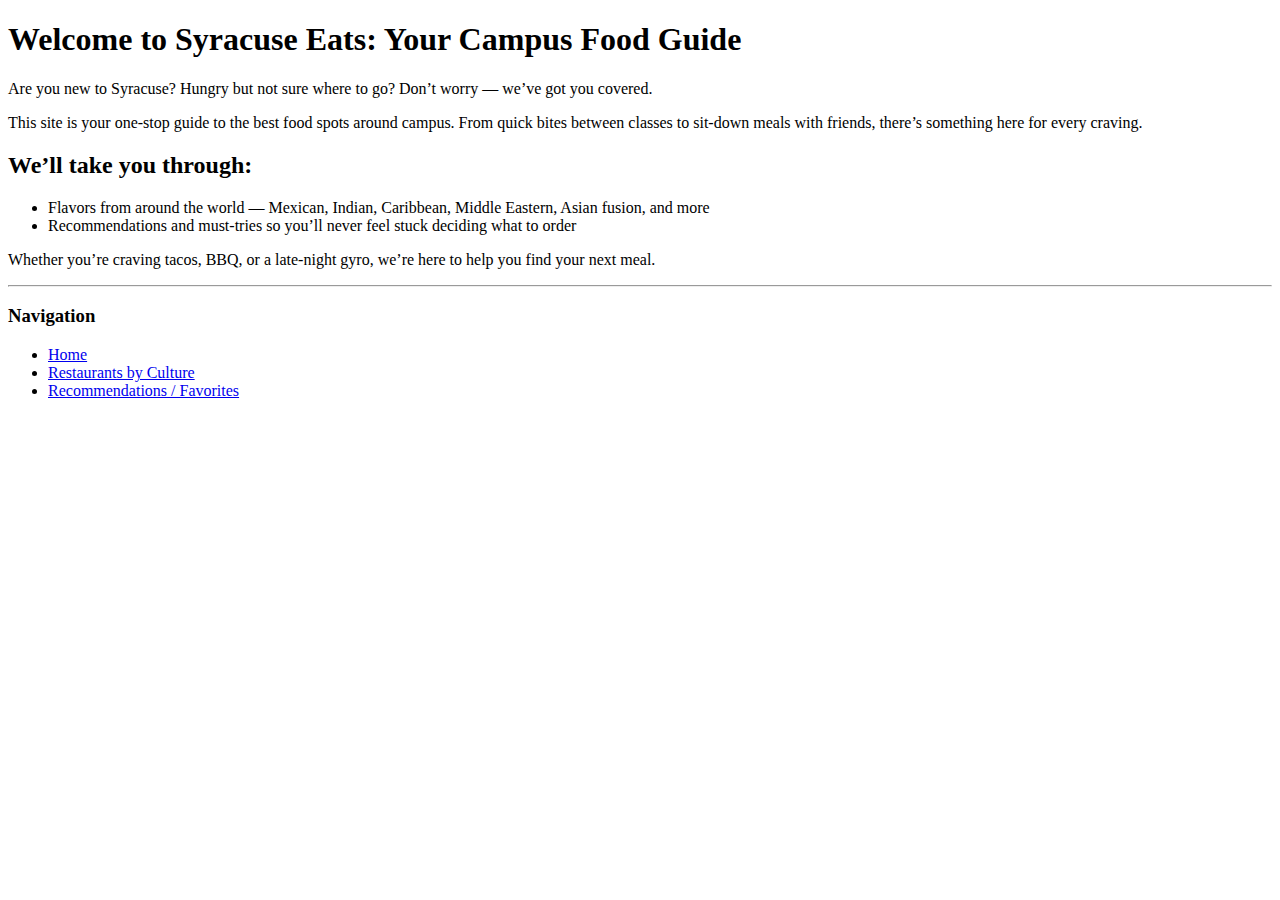
<file: project/index.html>
<!DOCTYPE html>
<html lang="en">
<head>
  <meta charset="UTF-8">
  <title>Syracuse Eats: Home</title>
</head>
<body>

  <h1>Welcome to Syracuse Eats: Your Campus Food Guide</h1>

  <p>Are you new to Syracuse? Hungry but not sure where to go? Don’t worry — we’ve got you covered.</p>

  <p>This site is your one-stop guide to the best food spots around campus. From quick bites between classes 
  to sit-down meals with friends, there’s something here for every craving.</p>

  <h2>We’ll take you through:</h2>
  <ul>
    <li>Flavors from around the world — Mexican, Indian, Caribbean, Middle Eastern, Asian fusion, and more</li>
    <li>Recommendations and must-tries so you’ll never feel stuck deciding what to order</li>
  </ul>

  <p>Whether you’re craving tacos, BBQ, or a late-night gyro, we’re here to help you find your next meal.</p>

  <hr>

  <h3>Navigation</h3>
  <ul>
    <li><a href="index.html">Home</a></li>
    <li><a href="restaurants.html">Restaurants by Culture</a></li>
    <li><a href="recommendations.html">Recommendations / Favorites</a></li>
  </ul>

</body>
</html>
</file>
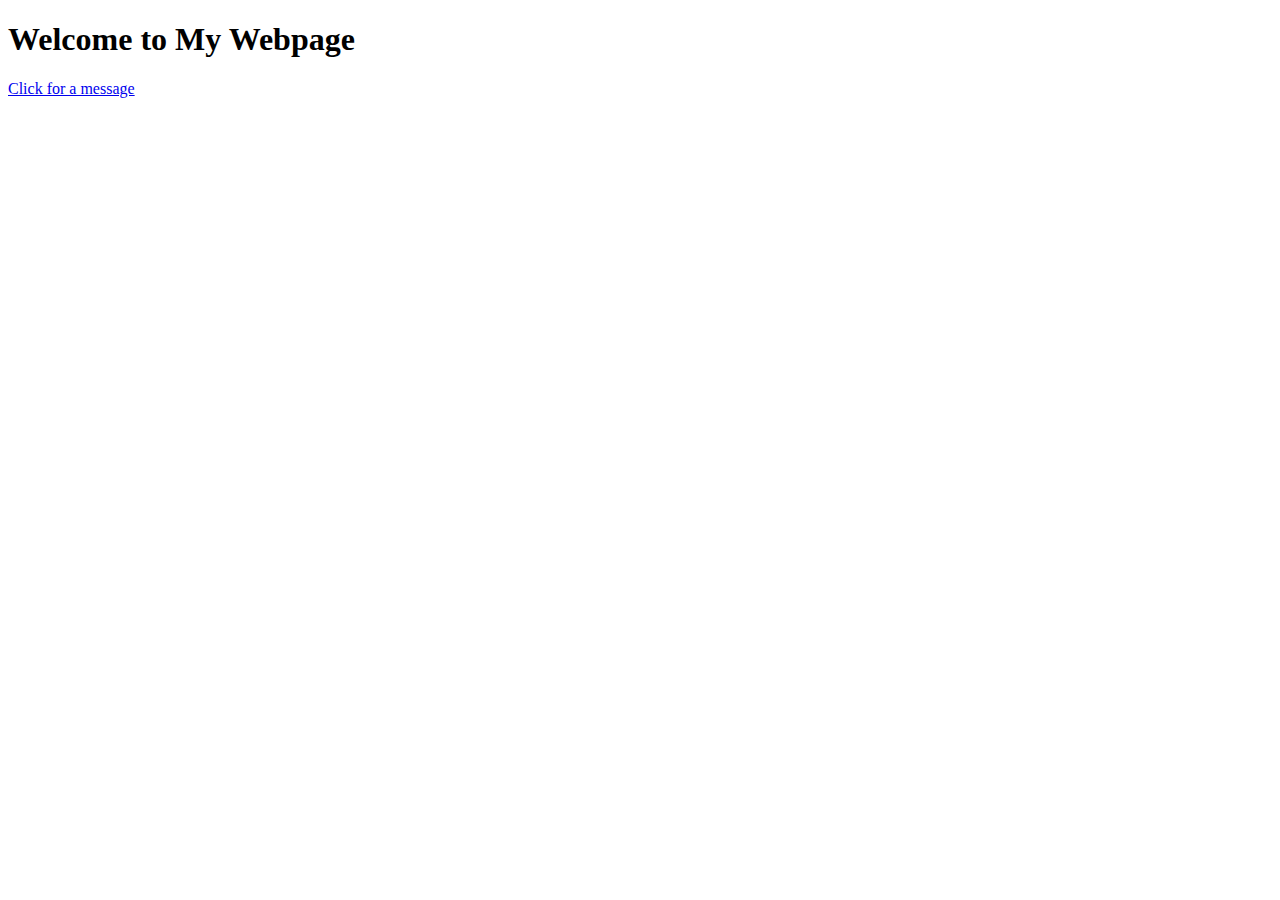
<file: participation11.html>
<!DOCTYPE html>
<html lang="en">
<head>
  <meta charset="UTF-8">
  <title>Click for a message</title>
</head>
<body>

    <h1>Welcome to My Webpage</h1>
  <p>
    <a href="#" onmouseout="showMessage()">Click for a message</a>
  </p>

  <script>
    function showMessage() {
      alert("My first JavaScript program!");
    }
  </script>


</body>
</html>
</file>
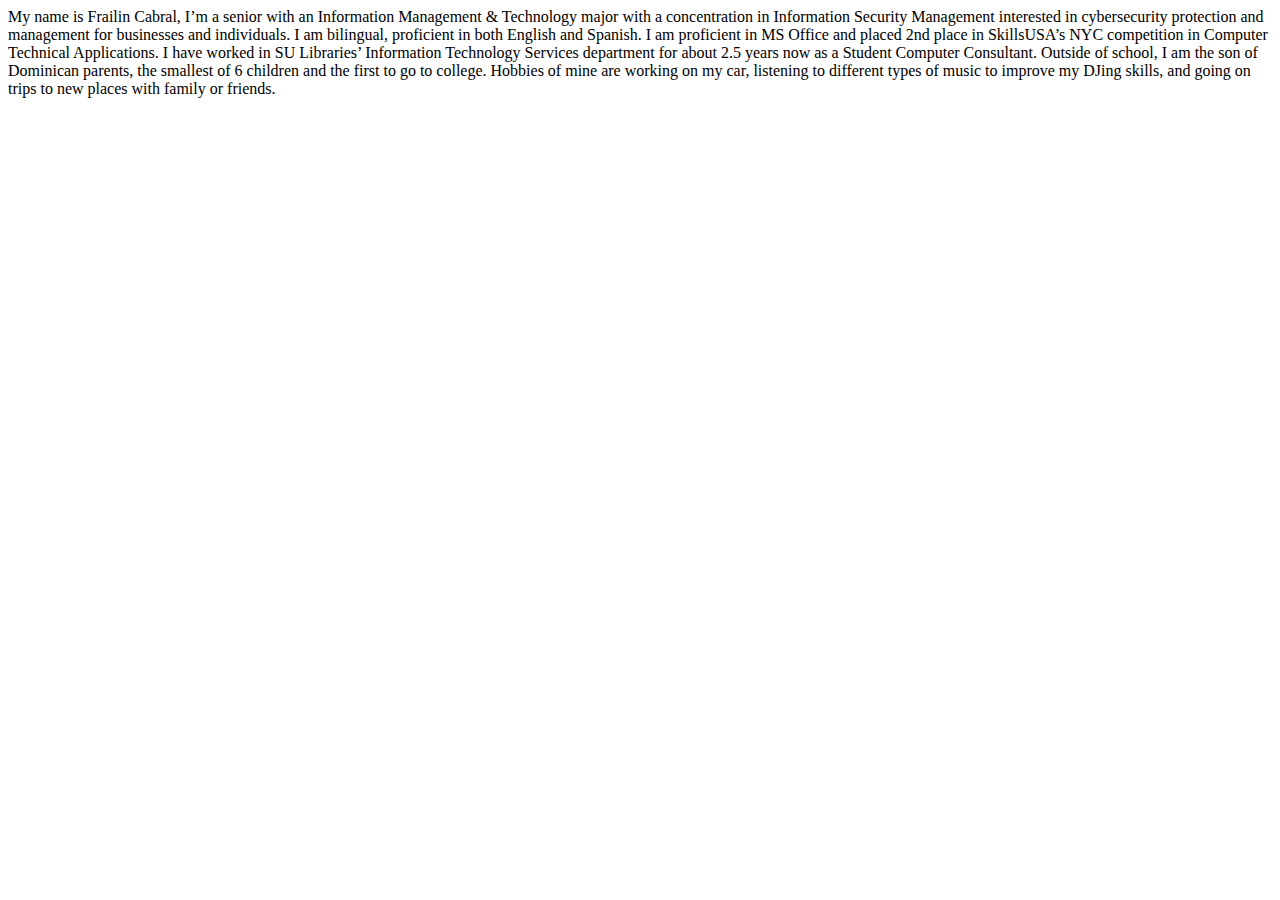
<file: lab01/cabral-bio.html>
<DOCTYPE html>
<html lang="en">
    <head>
        <meta charset="utf-8">
        <title>Frailin Cabral - Bio</title>
    </head>

    <body>
        My name is Frailin Cabral, I’m a senior with an Information Management & Technology major with a concentration in Information Security Management interested in cybersecurity protection and management for businesses and individuals. I am bilingual, proficient in both English and Spanish. I am proficient in MS Office and placed 2nd place in SkillsUSA’s NYC competition in Computer Technical Applications. I have worked in SU Libraries’ Information Technology Services department for about 2.5 years now as a Student Computer Consultant. Outside of school, I am the son of Dominican parents, the smallest of 6 children and the first to go to college. Hobbies of mine are working on my car, listening to different types of music to improve my DJing skills, and going on trips to new places with family or friends.
    </body>
</html>
</file>
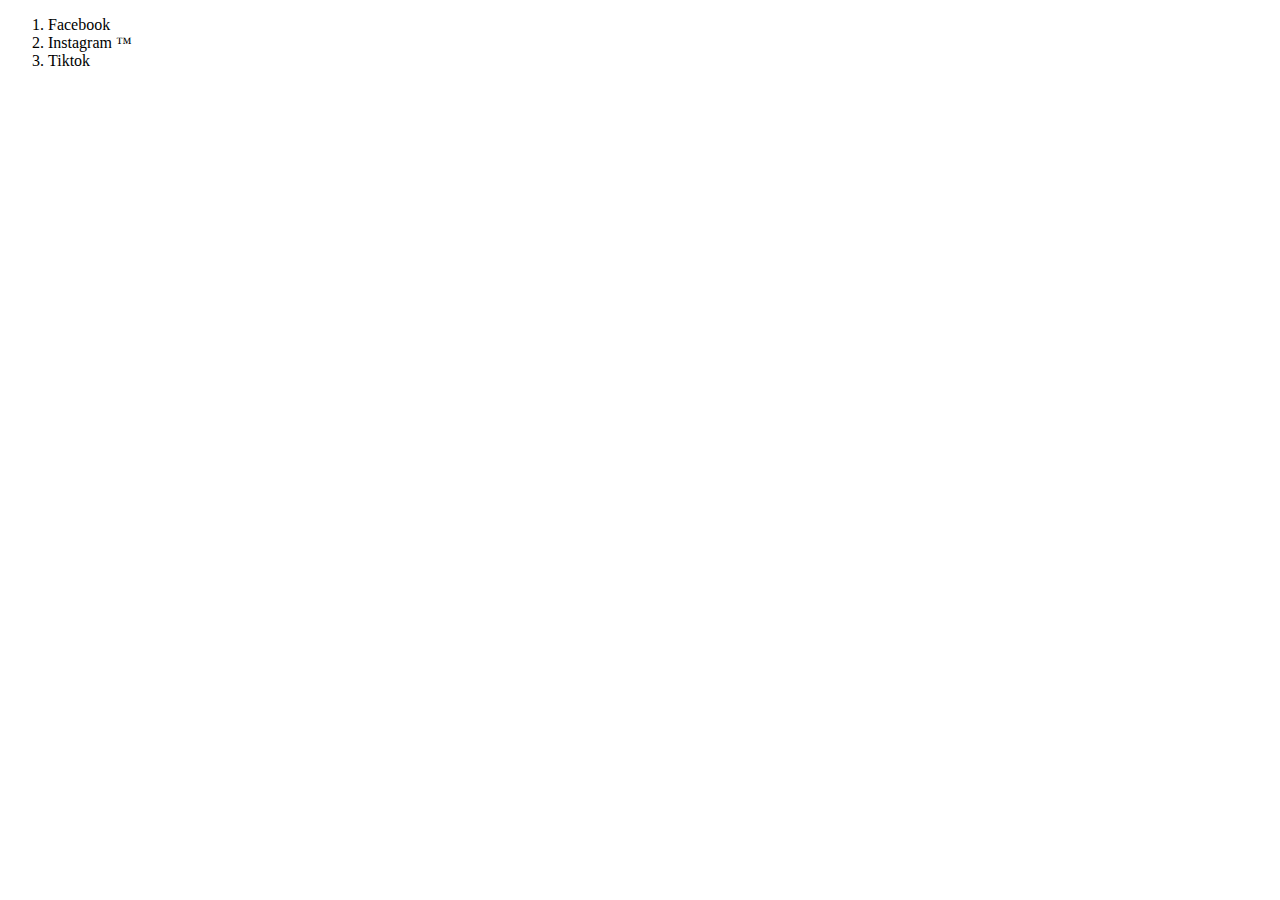
<file: lab01/participation2.html>
<!DOCTYPE html>
<html>
    <head>
        <meta charset="utf-8">
        <title>Participation 2 Activity</title>
    </head>

    <body>
        <ol>
            <li>Facebook</li>
            <li>Instagram &trade;</li>
            <li>Tiktok</li>
        </ol>
    </body>
</html>
</file>
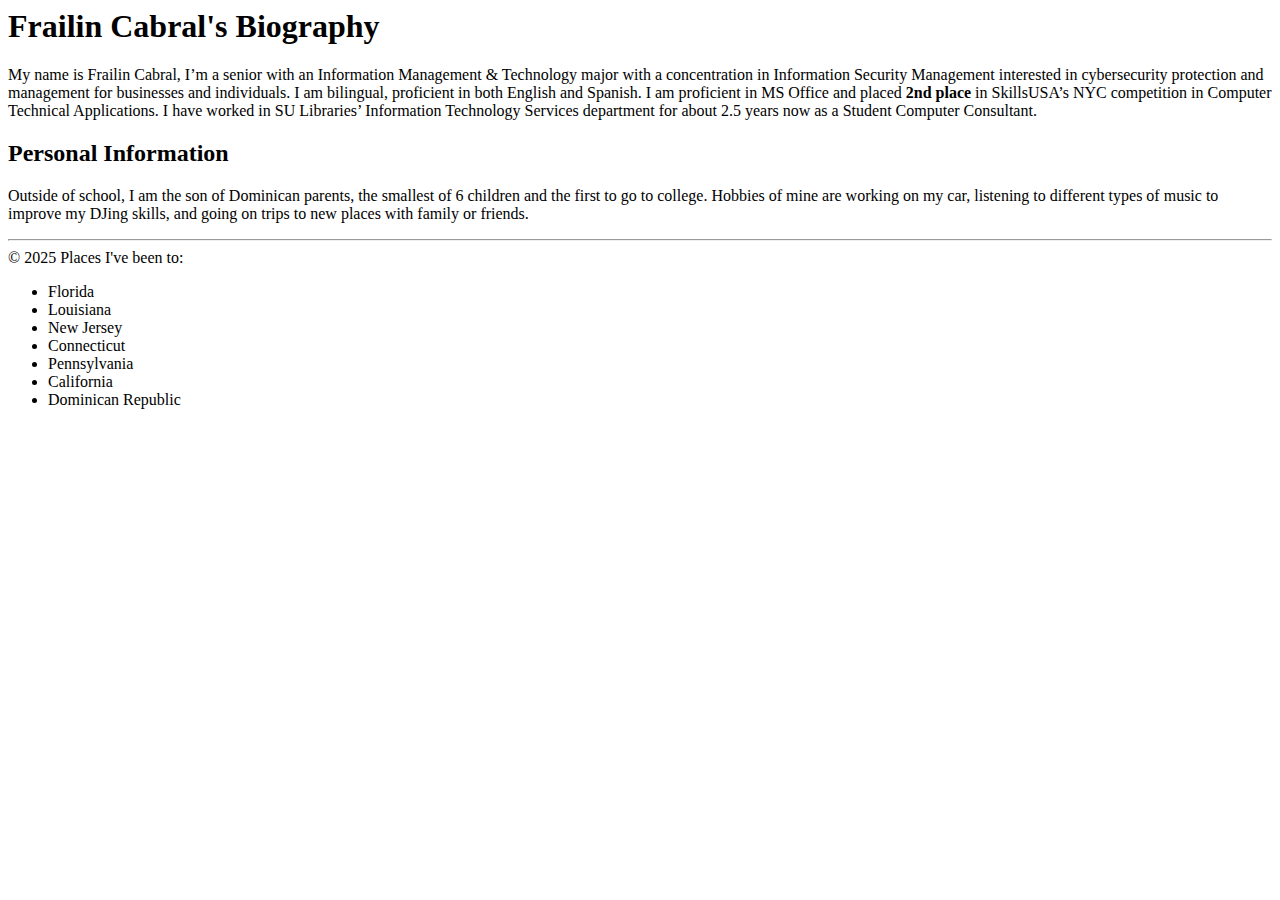
<file: lab02/cabral-bio.html>
<DOCTYPE html>
<html lang="en">
    <head>
        <meta charset="utf-8">
        <title>Frailin Cabral - Bio</title>
    </head>

    <body>

    <h1>Frailin Cabral's Biography</h1>
    <p>
        My name is Frailin Cabral, I’m a senior with an Information Management & Technology major with a concentration in Information Security Management interested 
        in cybersecurity protection and management for businesses and individuals. I am bilingual, proficient in both English and Spanish. I am proficient in MS Office 
        and placed <strong>2nd place</strong> in SkillsUSA’s NYC competition in Computer Technical Applications. I have worked in SU Libraries’ Information Technology Services department
        for about 2.5 years now as a Student Computer Consultant. 
    </p>
     
    <h2>Personal Information</h2>
    <p>
        Outside of school, I am the son of Dominican parents, the smallest of 6 children and the first to go to
        college. Hobbies of mine are working on my car, listening to different types of music to improve my DJing skills, and going on trips to new places with family or 
        friends.
    </p>
    <hr>
    &copy; 2025
    Places I've been to:
    <ul>
        <li>Florida</li>
        <li>Louisiana</li>
        <li>New Jersey</li>
        <li>Connecticut</li>
        <li>Pennsylvania</li>
        <li>California</li>
        <li>Dominican Republic</li>
    </ul>
    </body>
</html>
</file>
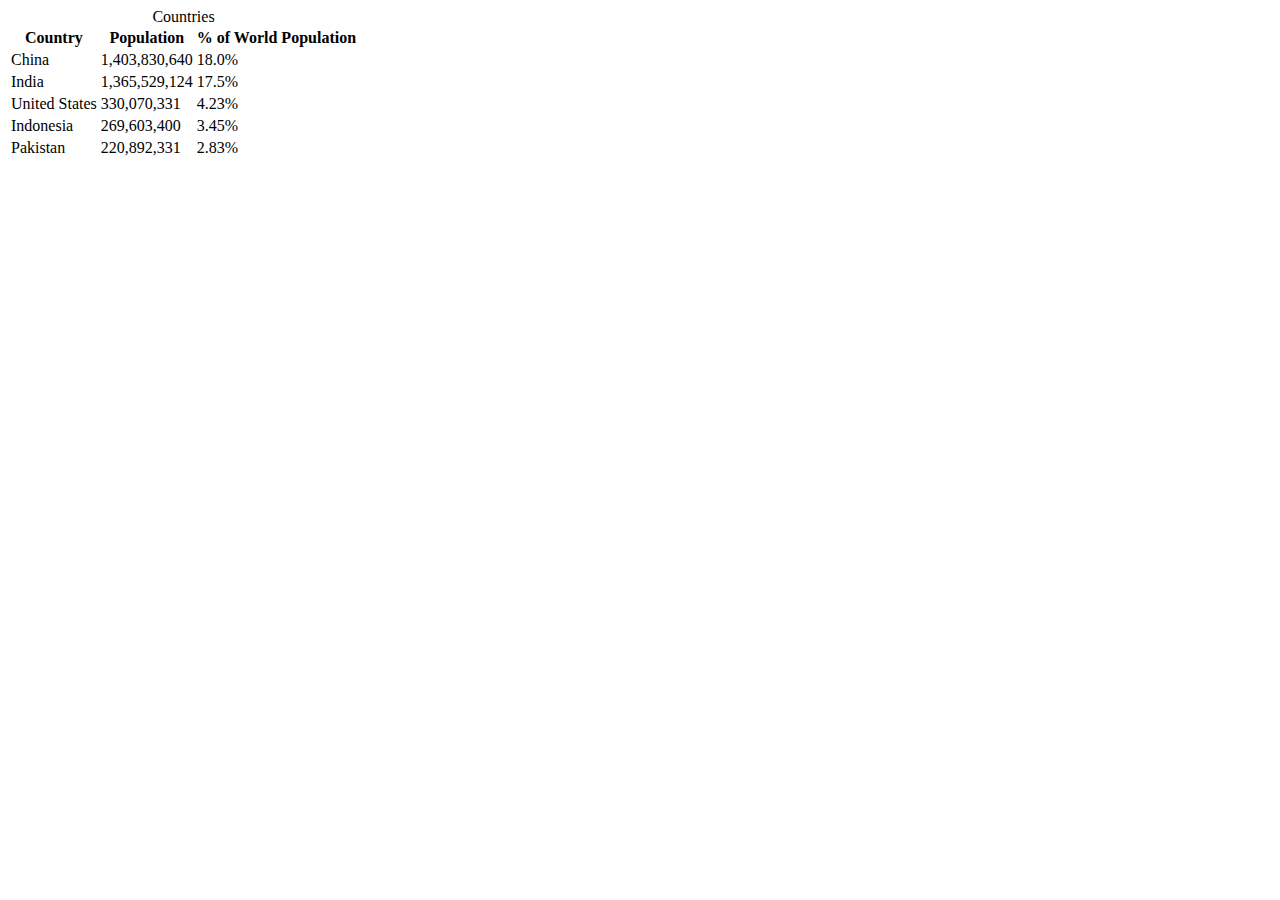
<file: lab03/15tablepractice.html>
<DOCTYPE html>
<html lang="en">
    <head>
        <meta charset="utf-8">
        <title>Contact</title>
    </head>

    <body>
        <table>
            <caption>Countries</caption>
            <tr>
                <th>Country</th>
                <th>Population</th>
                <th>% of World Population</th>
            </tr>
            <tr>
                <td>China</td>
                <td>1,403,830,640</td>
                <td>18.0%</td>
            </tr>
            <tr>
                <td>India</td>
                <td>1,365,529,124</td>
                <td>17.5%</td>
            </tr>
            <tr>
                <td>United States</td>
                <td>330,070,331</td>
                <td>4.23%</td>
            </tr>
            <tr>
                <td>Indonesia</td>
                <td>269,603,400</td>
                <td>3.45%</td>
            </tr>
            <tr>
                <td>Pakistan</td>
                <td>220,892,331</td>
                <td>2.83%</td>
            </tr>
        </table>
    </body>
</html>
</file>
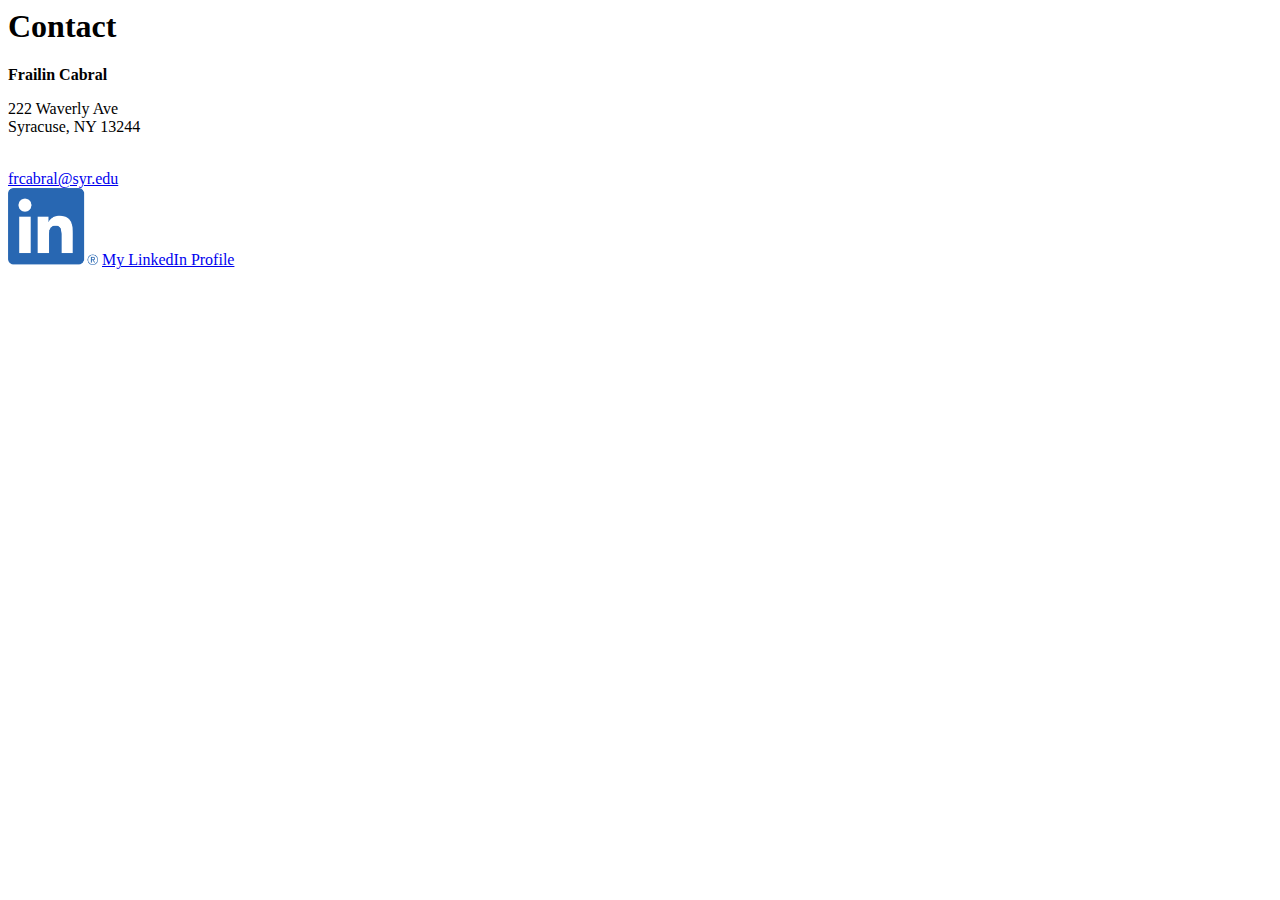
<file: lab03/contact.html>
<DOCTYPE html>
<html lang="en">
    <head>
        <meta charset="utf-8">
        <title>Contact</title>
    </head>

    <body>
        <h1>Contact</h1>
        <p><strong>Frailin Cabral</strong></p>
        <p>222 Waverly Ave<br>Syracuse, NY 13244</p> <br>

        <a href="mailto:frcabral@syr.edu">frcabral@syr.edu</a>
        <br>
        <img src="../images/LI-In-Bug.png" alt="LinkedIn Logo" width="90" height="77">
        <a href="https://www.linkedin.com/in/frailin-cabral/" target="_blank">My LinkedIn Profile</a>
        <br>
        <iframe src="https://www.google.com/maps/embed?pb=!1m18!1m12!1m3!1d3451.4534191273865!2d-76.13505722350052!3d43.03975789188965!2m3!1f0!2f0!3f0!3m2!1i1024!2i768!4f13.1!3m3!1m2!1s0x89d9f39ffb11d285%3A0xd22cbde9e33a0a05!2s222%20Waverly%20Ave%2C%20Syracuse%2C%20NY%2013244!5e1!3m2!1sen!2sus!4v1757535837940!5m2!1sen!2sus" width="400" height="300" style="border:0;" allowfullscreen="" loading="lazy" referrerpolicy="no-referrer-when-downgrade"></iframe>
    </body>
</html>
</file>
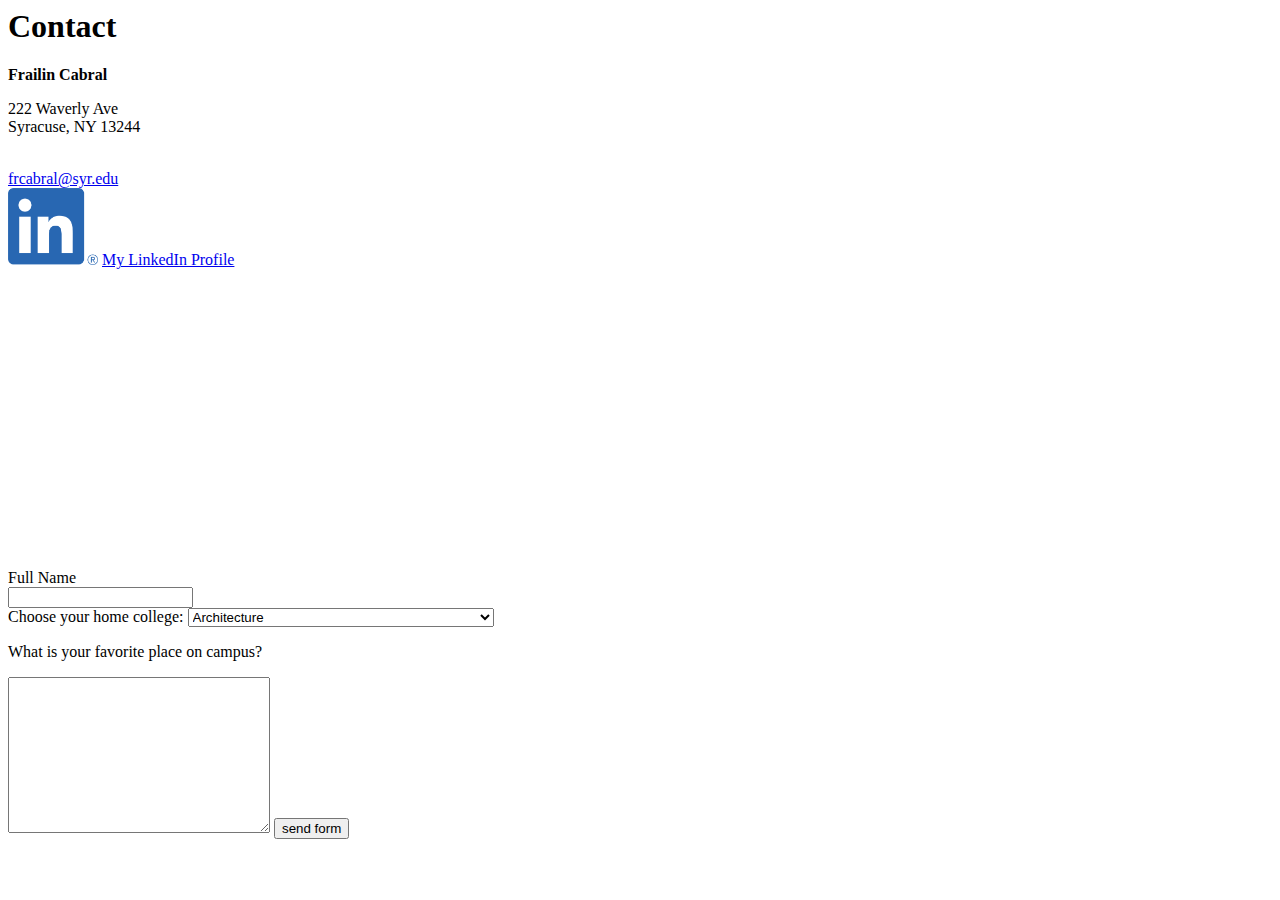
<file: lab04/contact.html>
<DOCTYPE html>
<html lang="en">
    <head>
        <meta charset="utf-8">
        <title>Contact</title>
    </head>

    <body>
        <h1>Contact</h1>
        <p><strong>Frailin Cabral</strong></p>
        <p>222 Waverly Ave<br>Syracuse, NY 13244</p> <br>

        <a href="mailto:frcabral@syr.edu">frcabral@syr.edu</a>
        <br>
        <img src="../images/LI-In-Bug.png" alt="LinkedIn Logo" width="90" height="77">
        <a href="https://www.linkedin.com/in/frailin-cabral/" target="_blank">My LinkedIn Profile</a>
        <br>
        <iframe src="https://www.google.com/maps/embed?pb=!1m18!1m12!1m3!1d3451.4534191273865!2d-76.13505722350052!3d43.03975789188965!2m3!1f0!2f0!3f0!3m2!1i1024!2i768!4f13.1!3m3!1m2!1s0x89d9f39ffb11d285%3A0xd22cbde9e33a0a05!2s222%20Waverly%20Ave%2C%20Syracuse%2C%20NY%2013244!5e1!3m2!1sen!2sus!4v1757535837940!5m2!1sen!2sus" width="400" height="300" style="border:0;" allowfullscreen="" loading="lazy" referrerpolicy="no-referrer-when-downgrade"></iframe>
    <form action="https://formspree.io/f/mgvljrlz" method="post">
        <label for="fname">Full Name</label><br>
        <input type="text" id="fname" name="fname"><br>
        <label for="college">Choose your home college:</label>
        <select id="college" name="college">
            <option value="architecture">Architecture</option>
            <option value="a&s">Arts & Sciences</option>
            <option value="education">School of Education</option>
            <option value="ecs">Engineering and Computer Science</option>
            <option value="falk">Falk College of Sport</option>
            <option value="ischool">School of Information Studies</option>
            <option value="law">College of Law</option>
            <option value="whitman">Whitman School of Management</option>
            <option value="maxwell">Maxwell School of Citizenship and Public Affairs</option>
            <option value="newhouse">Newhouse School of Public Communications</option>
            <option value="vpa">Visual and Performing Arts</option>
            <option value="professional">College of Professional Studies</option>
        </select> <br>
        <p>What is your favorite place on campus?</p>
        <textarea name="message" rows="10" cols="30"></textarea>
        <input type="submit" value="send form">
    </form>

    
    
    </body>
</html>
</file>
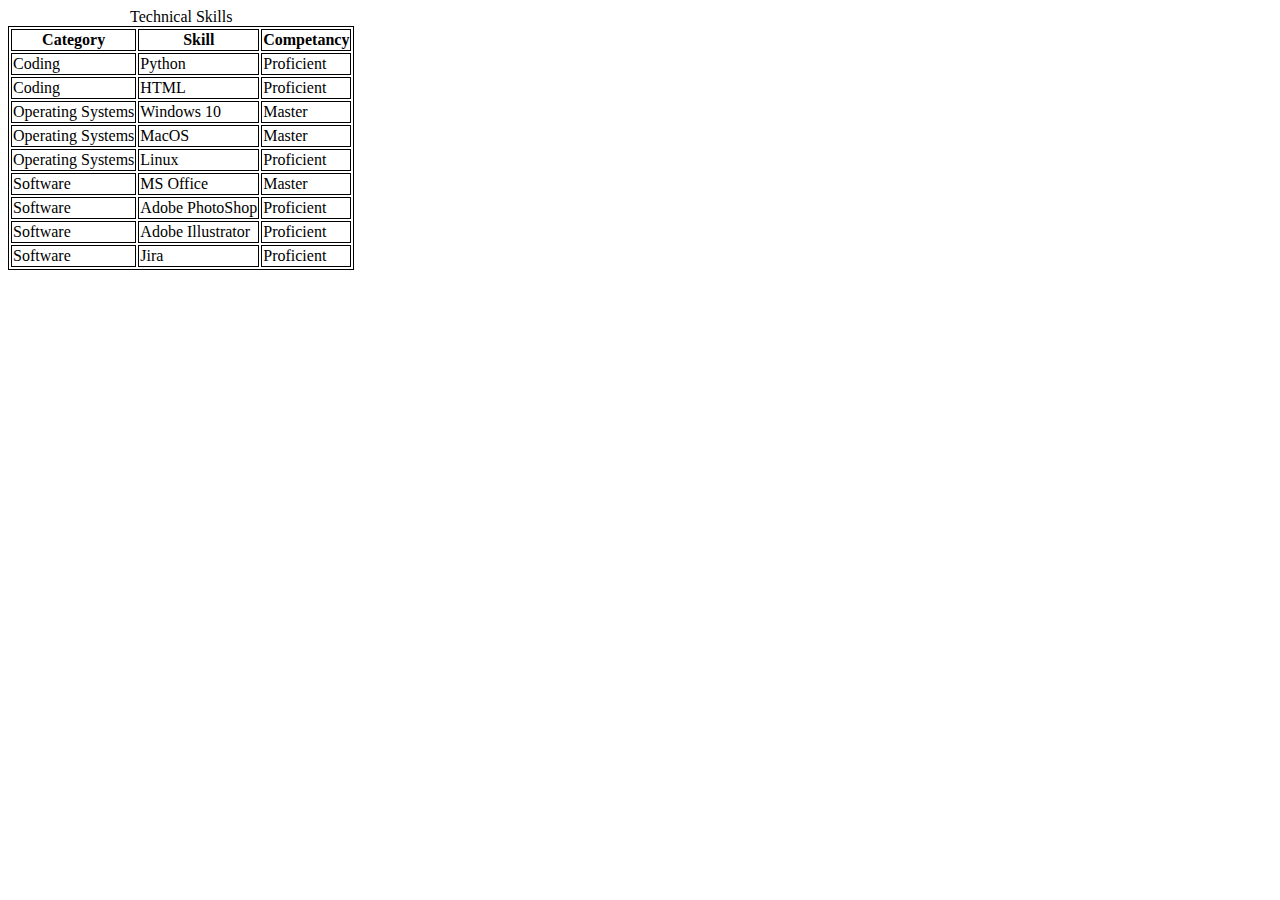
<file: lab04/skills.html>
<DOCTYPE html>
<html lang="en">
    <head>
        <meta charset="utf-8">
        <title>Skills</title>
    </head>

    <body>
        <table>
            <caption>Technical Skills</caption>
            <tr>
                <th>Category</th>
                <th>Skill</th>
                <th>Competancy</th>
            </tr>
            <tr>
                <td>Coding</td>
                <td>Python</td>
                <td>Proficient</td>
            </tr>
            <tr>
                <td>Coding</td>
                <td>HTML</td>
                <td>Proficient</td>
            </tr>
            <tr>
                <td>Operating Systems</td>
                <td>Windows 10</td>
                <td>Master</td>
            </tr>
            <tr>
                <td>Operating Systems</td>
                <td>MacOS</td>
                <td>Master</td>
            </tr>
            <tr>
                <td>Operating Systems</td>
                <td>Linux</td>
                <td>Proficient</td>
            </tr>
            <tr>
                <td>Software</td>
                <td>MS Office</td>
                <td>Master</td>
            </tr>
            <tr>
                <td>Software</td>
                <td>Adobe PhotoShop</td>
                <td>Proficient</td>
            </tr>
            <tr>
                <td>Software</td>
                <td>Adobe Illustrator</td>
                <td>Proficient</td>
            </tr>
            <tr>
                <td>Software</td>
                <td>Jira</td>
                <td>Proficient</td>
            </tr>
            <style>table, th, td {border: 1px solid black;}</style>
        </table>
    </body>
</html>
</file>
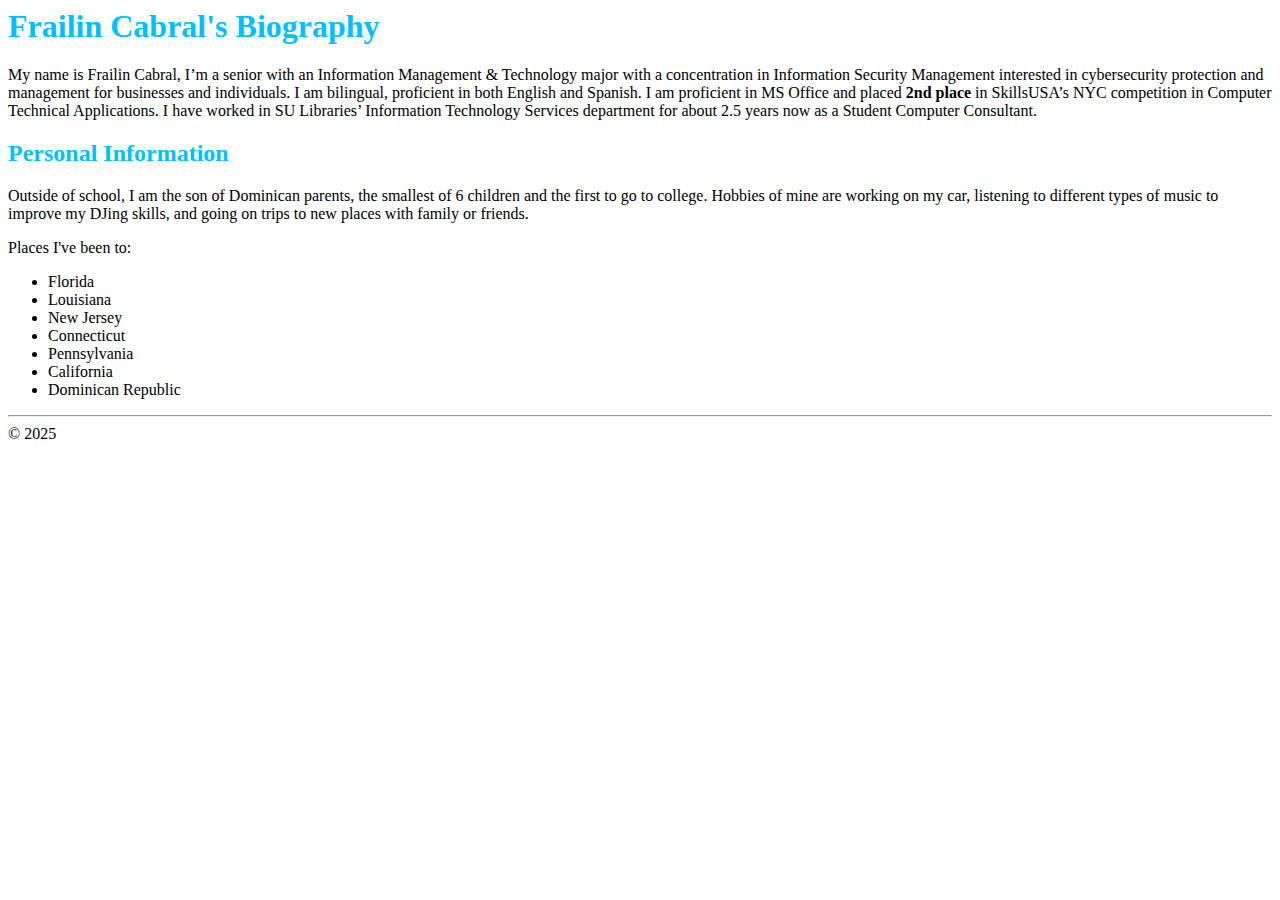
<file: lab06/cabral-bio.html>
<DOCTYPE html>
    
<html lang="en">
    <head>
        <meta charset="utf-8">
        <title>Frailin Cabral - Bio</title>
        <link rel="stylesheet" href="/lab06/styles.css">
    </head>

    <body>

    <h1>Frailin Cabral's Biography</h1>
    <p>
        My name is Frailin Cabral, I’m a senior with an Information Management & Technology major with a concentration in Information Security Management interested 
        in cybersecurity protection and management for businesses and individuals. I am bilingual, proficient in both English and Spanish. I am proficient in MS Office 
        and placed <strong>2nd place</strong> in SkillsUSA’s NYC competition in Computer Technical Applications. I have worked in SU Libraries’ Information Technology Services department
        for about 2.5 years now as a Student Computer Consultant. 
    </p>
     
    <h2>Personal Information</h2>
    <p>
        Outside of school, I am the son of Dominican parents, the smallest of 6 children and the first to go to
        college. Hobbies of mine are working on my car, listening to different types of music to improve my DJing skills, and going on trips to new places with family or 
        friends.
    </p>
    Places I've been to:
    <ul>
        <li>Florida</li>
        <li>Louisiana</li>
        <li>New Jersey</li>
        <li>Connecticut</li>
        <li>Pennsylvania</li>
        <li>California</li>
        <li>Dominican Republic</li>
    </ul>
    <hr>
    &copy; 2025 <br>
    
    </body>
</html>
</file>
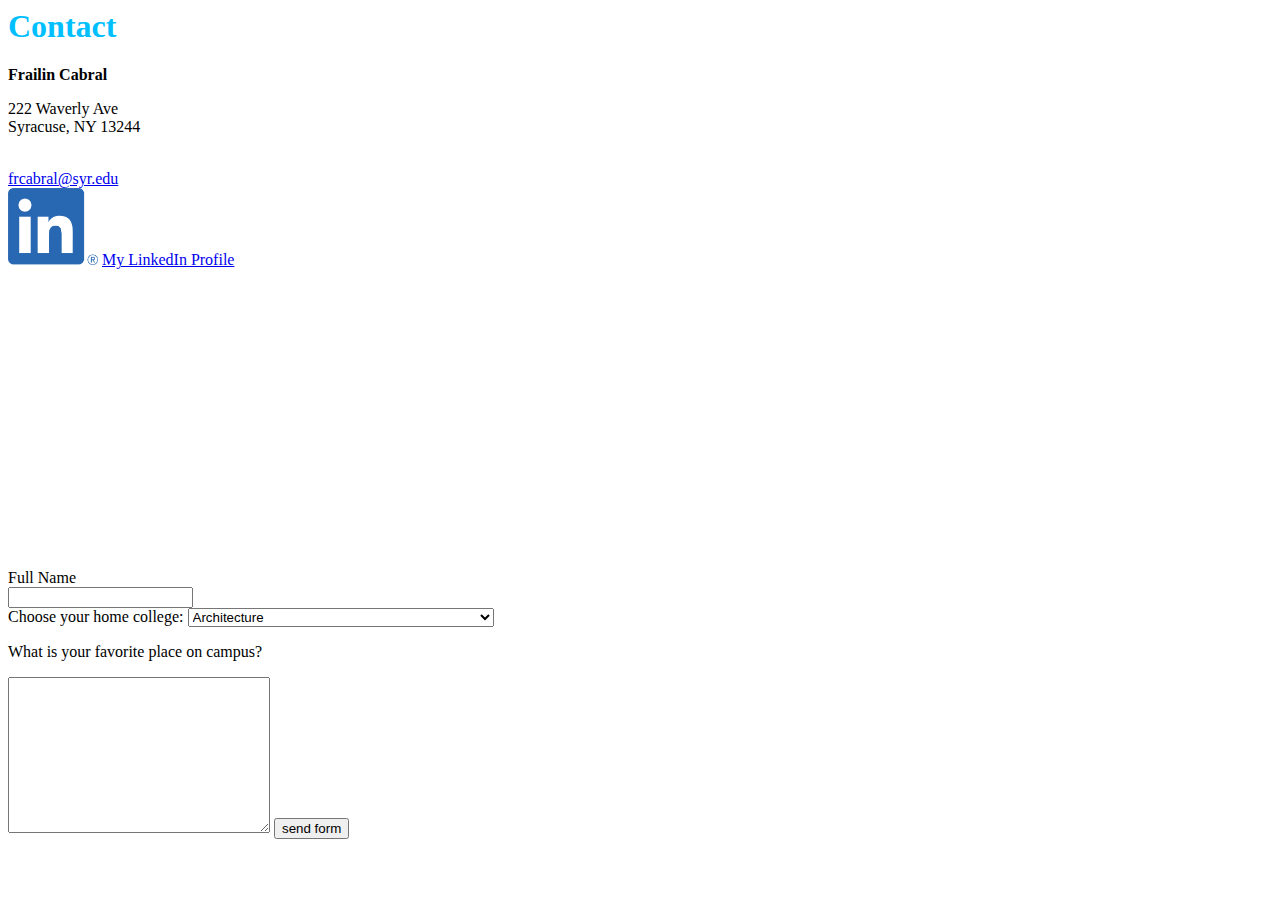
<file: lab06/contact.html>
<DOCTYPE html>
<html lang="en">
    <head>
        <meta charset="utf-8">
        <title>Contact</title>
        <link rel="stylesheet" href="/lab06/styles.css">

    </head>

    <body>
        <h1>Contact</h1>
        <p><strong>Frailin Cabral</strong></p>
        <p>222 Waverly Ave<br>Syracuse, NY 13244</p> <br>

        <a href="mailto:frcabral@syr.edu">frcabral@syr.edu</a>
        <br>
        <img src="../images/LI-In-Bug.png" alt="LinkedIn Logo" width="90" height="77">
        <a href="https://www.linkedin.com/in/frailin-cabral/" target="_blank">My LinkedIn Profile</a>
        <br>
        <iframe src="https://www.google.com/maps/embed?pb=!1m18!1m12!1m3!1d3451.4534191273865!2d-76.13505722350052!3d43.03975789188965!2m3!1f0!2f0!3f0!3m2!1i1024!2i768!4f13.1!3m3!1m2!1s0x89d9f39ffb11d285%3A0xd22cbde9e33a0a05!2s222%20Waverly%20Ave%2C%20Syracuse%2C%20NY%2013244!5e1!3m2!1sen!2sus!4v1757535837940!5m2!1sen!2sus" width="400" height="300" style="border:0;" allowfullscreen="" loading="lazy" referrerpolicy="no-referrer-when-downgrade"></iframe>
    <form action="https://formspree.io/f/mgvljrlz" method="post">
        <label for="fname">Full Name</label><br>
        <input type="text" id="fname" name="fname"><br>
        <label for="college">Choose your home college:</label>
        <select id="college" name="college">
            <option value="architecture">Architecture</option>
            <option value="a&s">Arts & Sciences</option>
            <option value="education">School of Education</option>
            <option value="ecs">Engineering and Computer Science</option>
            <option value="falk">Falk College of Sport</option>
            <option value="ischool">School of Information Studies</option>
            <option value="law">College of Law</option>
            <option value="whitman">Whitman School of Management</option>
            <option value="maxwell">Maxwell School of Citizenship and Public Affairs</option>
            <option value="newhouse">Newhouse School of Public Communications</option>
            <option value="vpa">Visual and Performing Arts</option>
            <option value="professional">College of Professional Studies</option>
        </select> <br>
        <p>What is your favorite place on campus?</p>
        <textarea name="message" rows="10" cols="30"></textarea>
        <input type="submit" value="send form">
    </form>

    
    
    </body>
</html>
</file>
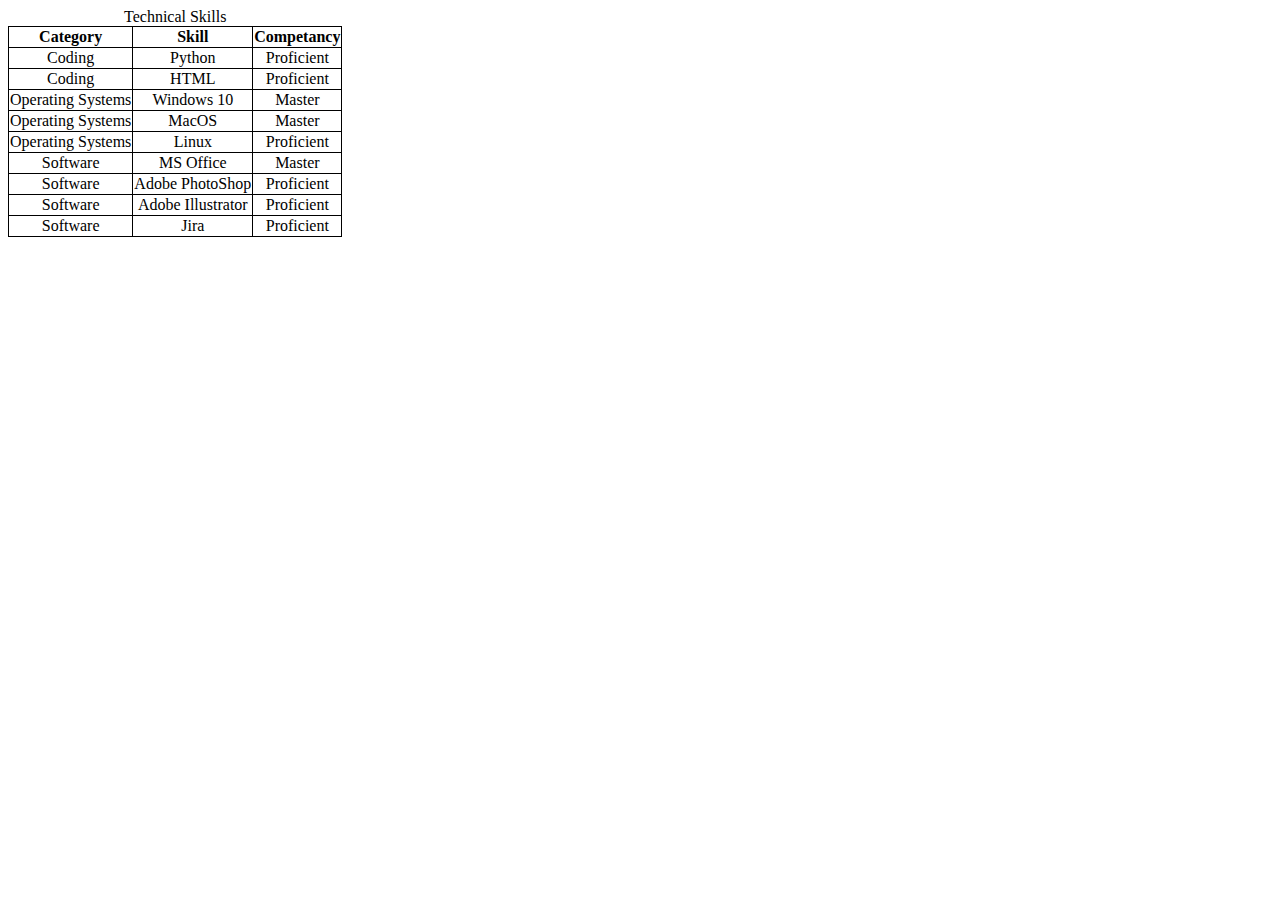
<file: lab06/skills.html>
<DOCTYPE html>
<html lang="en">
    <head>
        <meta charset="utf-8">
        <title>Skills</title>
        <link rel="stylesheet" href="/lab06/styles.css">

    </head>

    <body>
        <table>
            <caption>Technical Skills</caption>
            <tr>
                <th>Category</th>
                <th>Skill</th>
                <th>Competancy</th>
            </tr>
            <tr>
                <td>Coding</td>
                <td>Python</td>
                <td>Proficient</td>
            </tr>
            <tr>
                <td>Coding</td>
                <td>HTML</td>
                <td>Proficient</td>
            </tr>
            <tr>
                <td>Operating Systems</td>
                <td>Windows 10</td>
                <td>Master</td>
            </tr>
            <tr>
                <td>Operating Systems</td>
                <td>MacOS</td>
                <td>Master</td>
            </tr>
            <tr>
                <td>Operating Systems</td>
                <td>Linux</td>
                <td>Proficient</td>
            </tr>
            <tr>
                <td>Software</td>
                <td>MS Office</td>
                <td>Master</td>
            </tr>
            <tr>
                <td>Software</td>
                <td>Adobe PhotoShop</td>
                <td>Proficient</td>
            </tr>
            <tr>
                <td>Software</td>
                <td>Adobe Illustrator</td>
                <td>Proficient</td>
            </tr>
            <tr>
                <td>Software</td>
                <td>Jira</td>
                <td>Proficient</td>
            </tr>
            <style>table, th, td {border: 1px solid black;}</style>
        </table>
    </body>
</html>
</file>
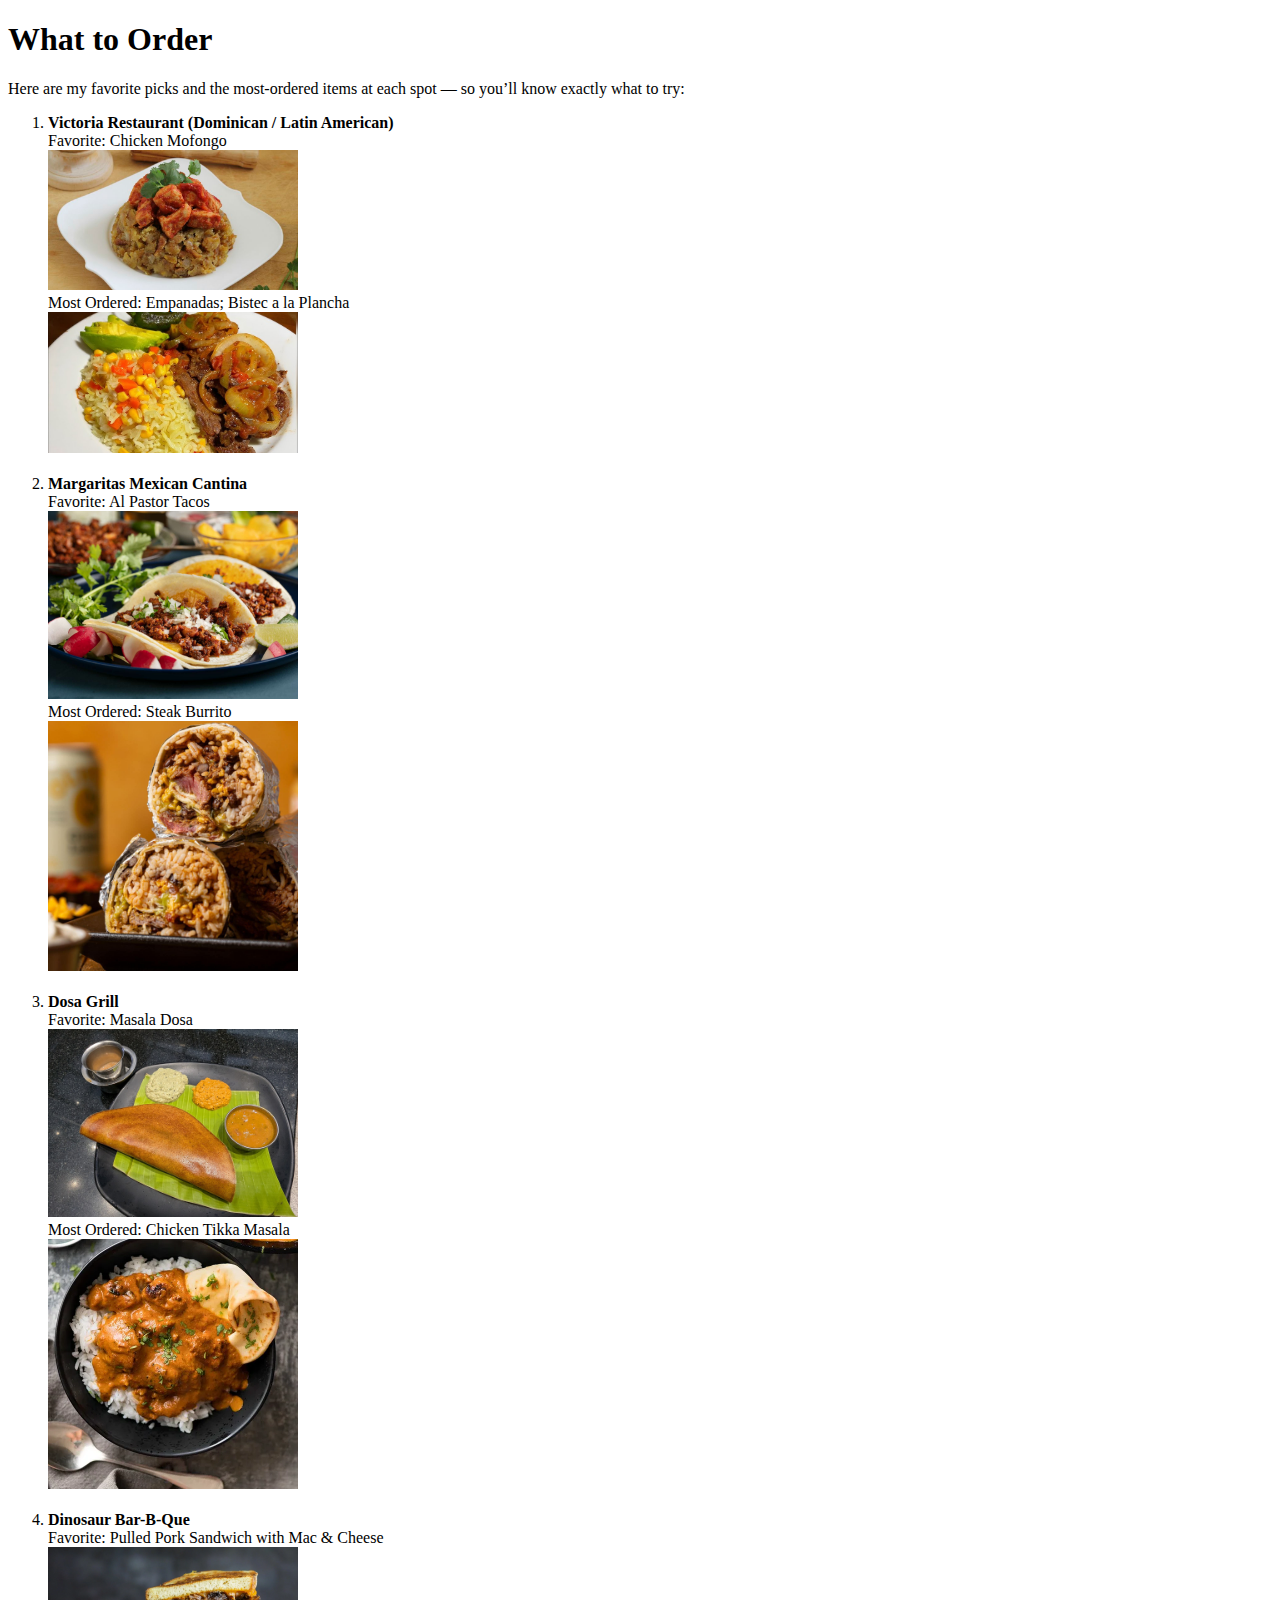
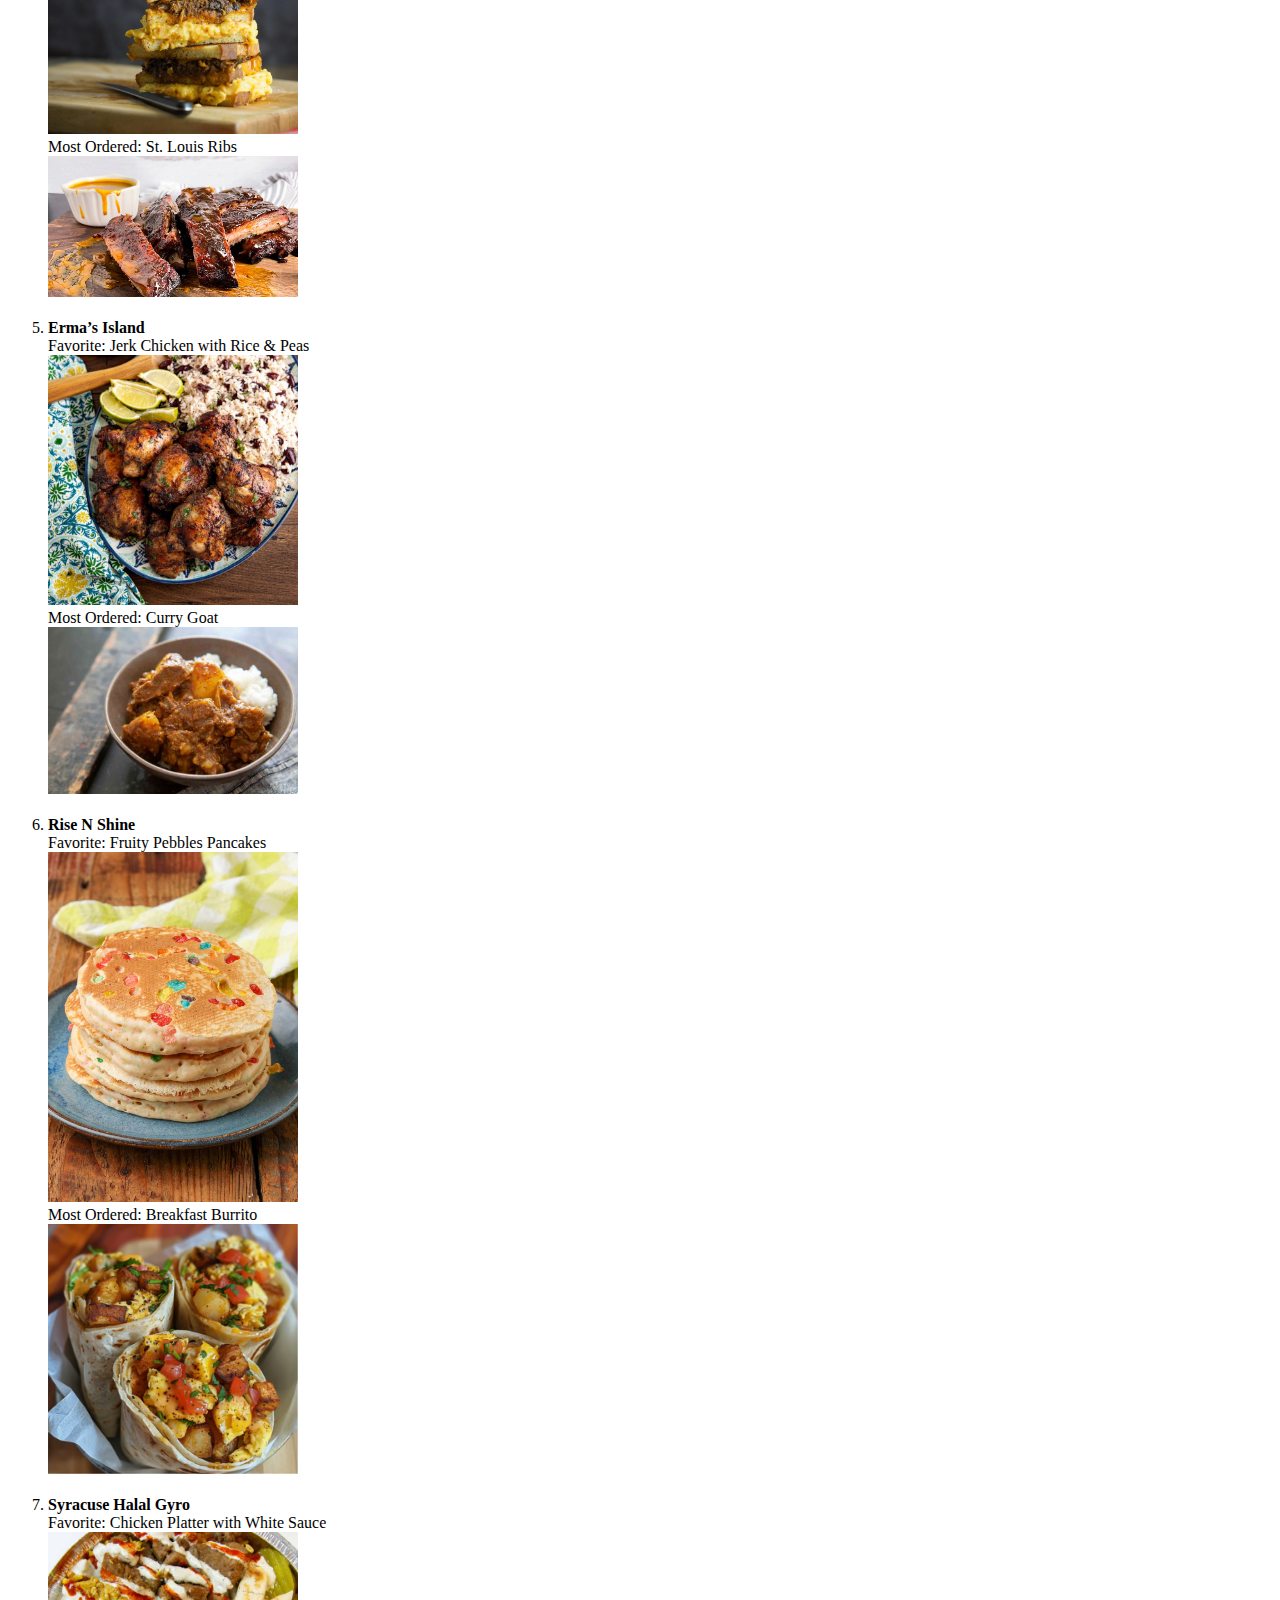
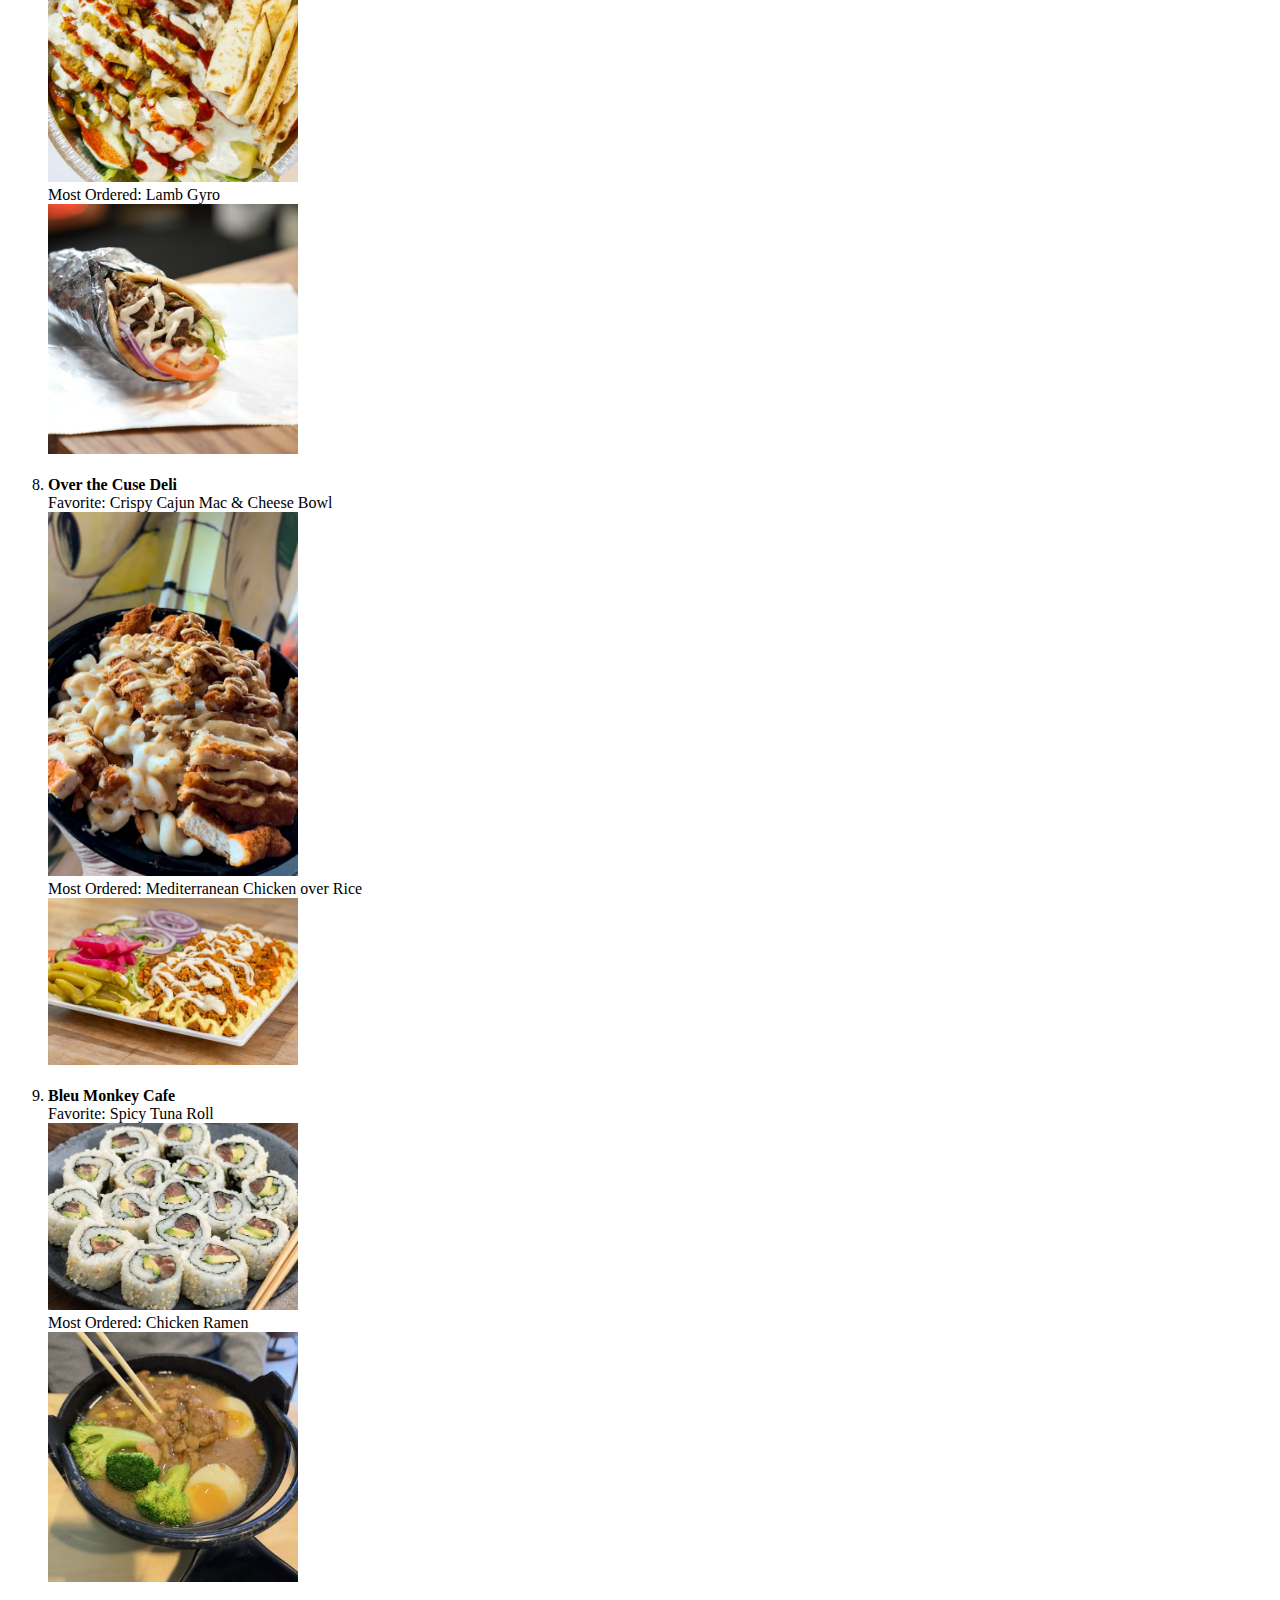
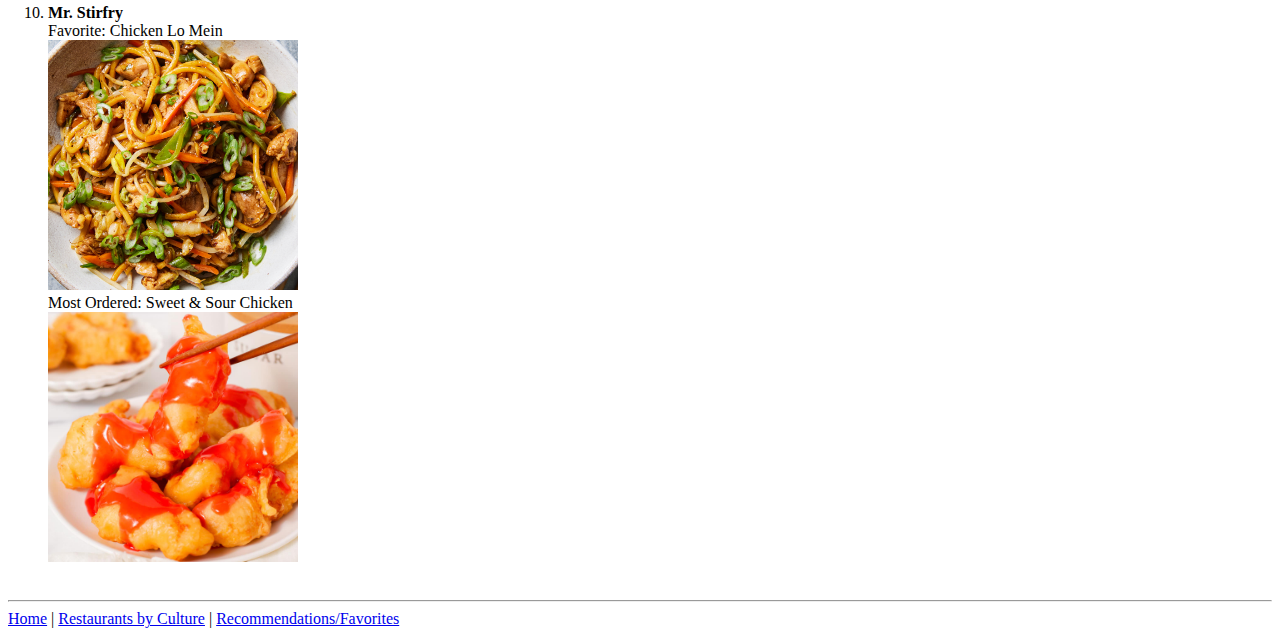
<file: project/recommendations.html>
<!DOCTYPE html>
<html lang="en">
<head>
  <meta charset="UTF-8">
  <title>Syracuse Eats: Recommendations/Favorites</title>
</head>
<body>
  <h1>What to Order</h1>
  <p>Here are my favorite picks and the most-ordered items at each spot — so you’ll know exactly what to try:</p>

  <ol>
    <li><strong>Victoria Restaurant (Dominican / Latin American)</strong><br>
      Favorite: Chicken Mofongo<br>
      <img src="images/chicken-mofongo.jpeg" alt="Chicken Mofongo" width="250"><br>
      Most Ordered: Empanadas; Bistec a la Plancha<br>
      <img src="images/bistec.jpg" alt="Bistec a la Plancha" width="250">
    </li><br>

    <li><strong>Margaritas Mexican Cantina</strong><br>
      Favorite: Al Pastor Tacos<br>
      <img src="images/alpastor.jpg" alt="Al Pastor Tacos" width="250"><br>
      Most Ordered: Steak Burrito<br>
      <img src="images/steakburrito.jpg" alt="Steak Burrito" width="250">
    </li><br>

    <li><strong>Dosa Grill</strong><br>
      Favorite: Masala Dosa<br>
      <img src="images/masala.jpg" alt="Masala Dosa" width="250"><br>
      Most Ordered: Chicken Tikka Masala<br>
      <img src="images/chickentikka.webp" alt="Chicken Tikka Masala" width="250">
    </li><br>

    <li><strong>Dinosaur Bar-B-Que</strong><br>
      Favorite: Pulled Pork Sandwich with Mac & Cheese<br>
      <img src="images/pulledpork.webp" alt="Pulled Pork Sandwich" width="250"><br>
      Most Ordered: St. Louis Ribs<br>
      <img src="images/ribs.webp" alt="Ribs" width="250">
    </li><br>

    <li><strong>Erma’s Island</strong><br>
      Favorite: Jerk Chicken with Rice & Peas<br>
      <img src="images/jerkchicken.jpg" alt="Jerk Chicken" width="250"><br>
      Most Ordered: Curry Goat<br>
      <img src="images/currygoat.jpg" alt="Curry Goat" width="250">
    </li><br>

    <li><strong>Rise N Shine</strong><br>
      Favorite: Fruity Pebbles Pancakes<br>
      <img src="images/fruitypancakes.jpg" alt="Fruity Pebbles Pancakes" width="250"><br>
      Most Ordered: Breakfast Burrito<br>
      <img src="images/breakfastburrito.avif" alt="Breakfast Burrito" width="250">
    </li><br>

    <li><strong>Syracuse Halal Gyro</strong><br>
      Favorite: Chicken Platter with White Sauce<br>
      <img src="images/chickenplatter.avif" alt="Chicken Platter" width="250"><br>
      Most Ordered: Lamb Gyro<br>
      <img src="images/lambgyro.avif" alt="Lamb Gyro" width="250">
    </li><br>

    <li><strong>Over the Cuse Deli</strong><br>
      Favorite: Crispy Cajun Mac & Cheese Bowl<br>
      <img src="images/chickenmacandcheese.avif" alt="Cajun Mac and Cheese" width="250"><br>
      Most Ordered: Mediterranean Chicken over Rice<br>
      <img src="images/overthecusechickenoverrice.avif" alt="Mediterranean Chicken over Rice" width="250">
    </li><br>

    <li><strong>Bleu Monkey Cafe</strong><br>
      Favorite: Spicy Tuna Roll<br>
      <img src="images/spicytuna.jpg" alt="Spicy Tuna Roll" width="250"><br>
      Most Ordered: Chicken Ramen<br>
      <img src="images/chickenramen.jpg" alt="Chicken Ramen" width="250">
    </li><br>

    <li><strong>Mr. Stirfry</strong><br>
      Favorite: Chicken Lo Mein<br>
      <img src="images/chickenlomein.jpg" alt="Chicken Lo Mein" width="250"><br>
      Most Ordered: Sweet & Sour Chicken<br>
      <img src="images/sweetandsourchicken.jpg" alt="Sweet and Sour Chicken" width="250">
    </li><br>
  </ol>

  <hr>
  <nav>
    <a href="index.html">Home</a> |
    <a href="restaurants.html">Restaurants by Culture</a> |
    <a href="recommendations.html">Recommendations/Favorites</a>
  </nav>
</body>
</html>
</file>
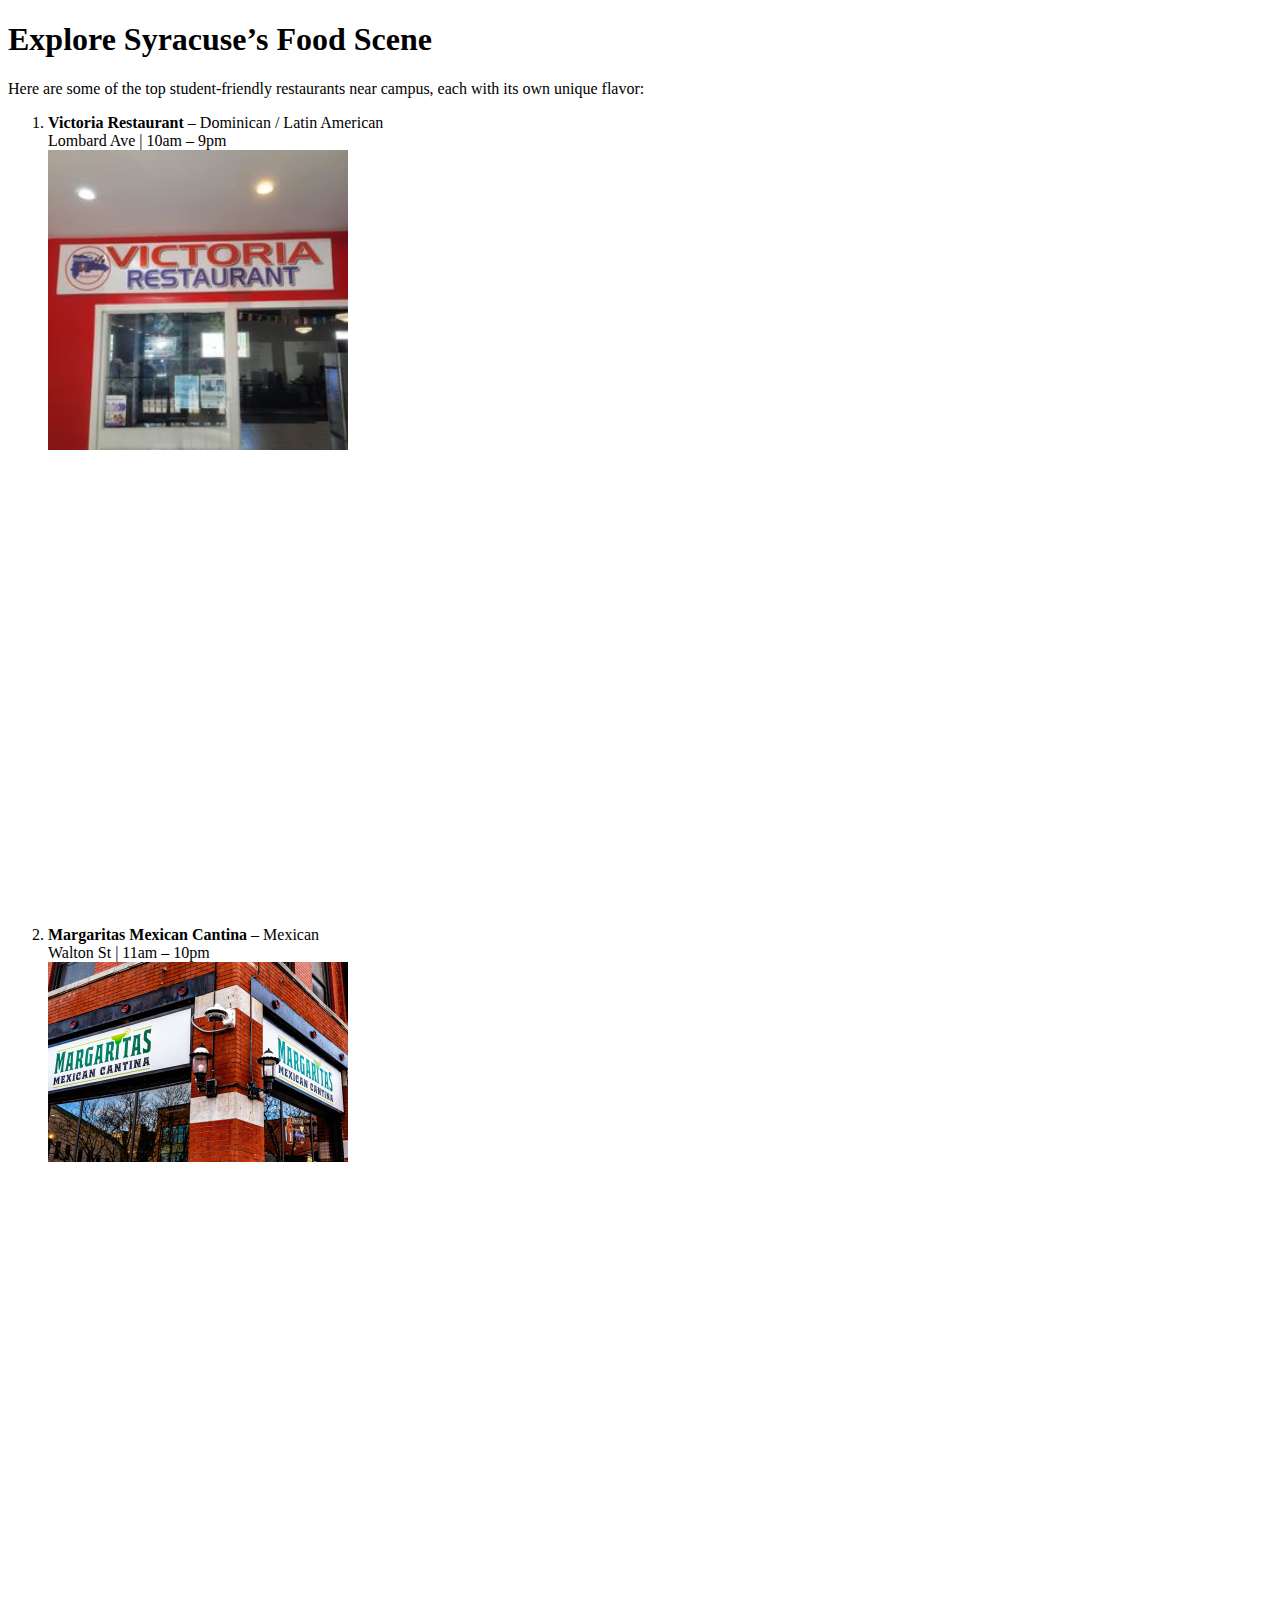
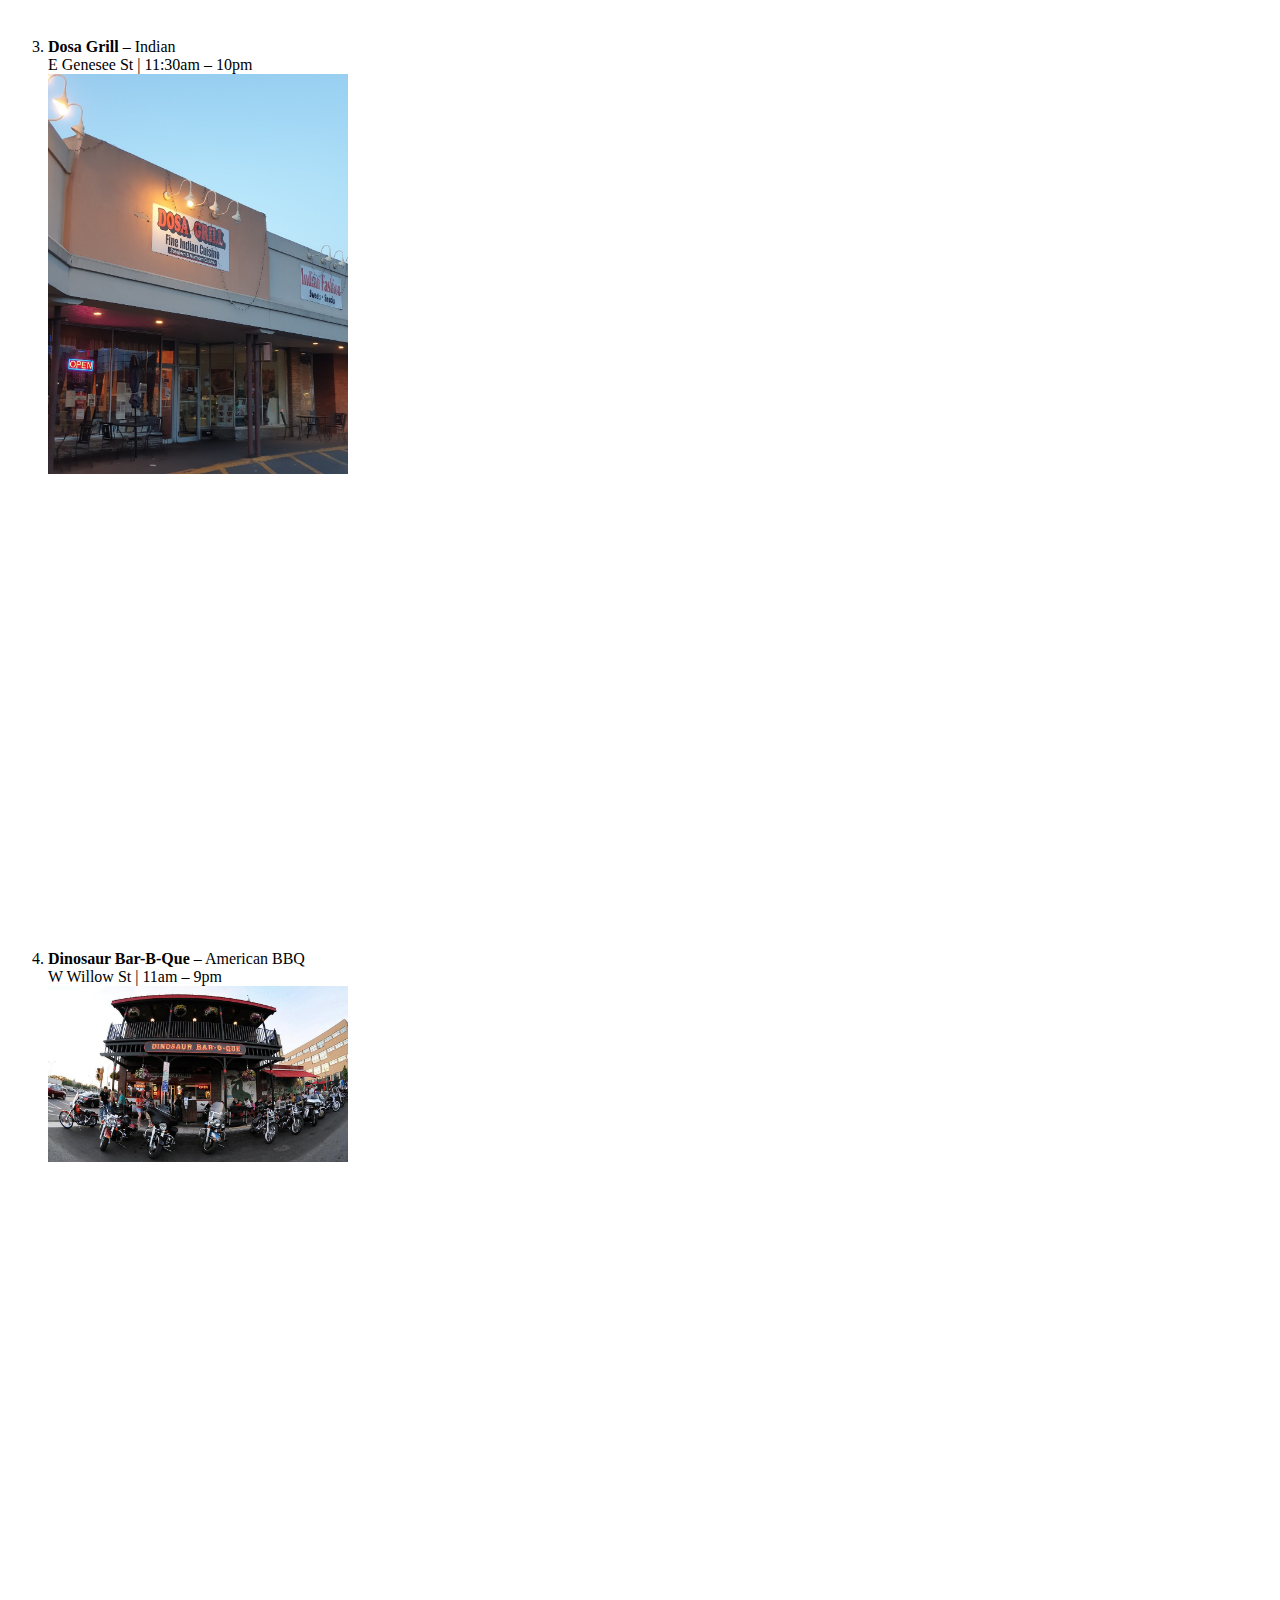
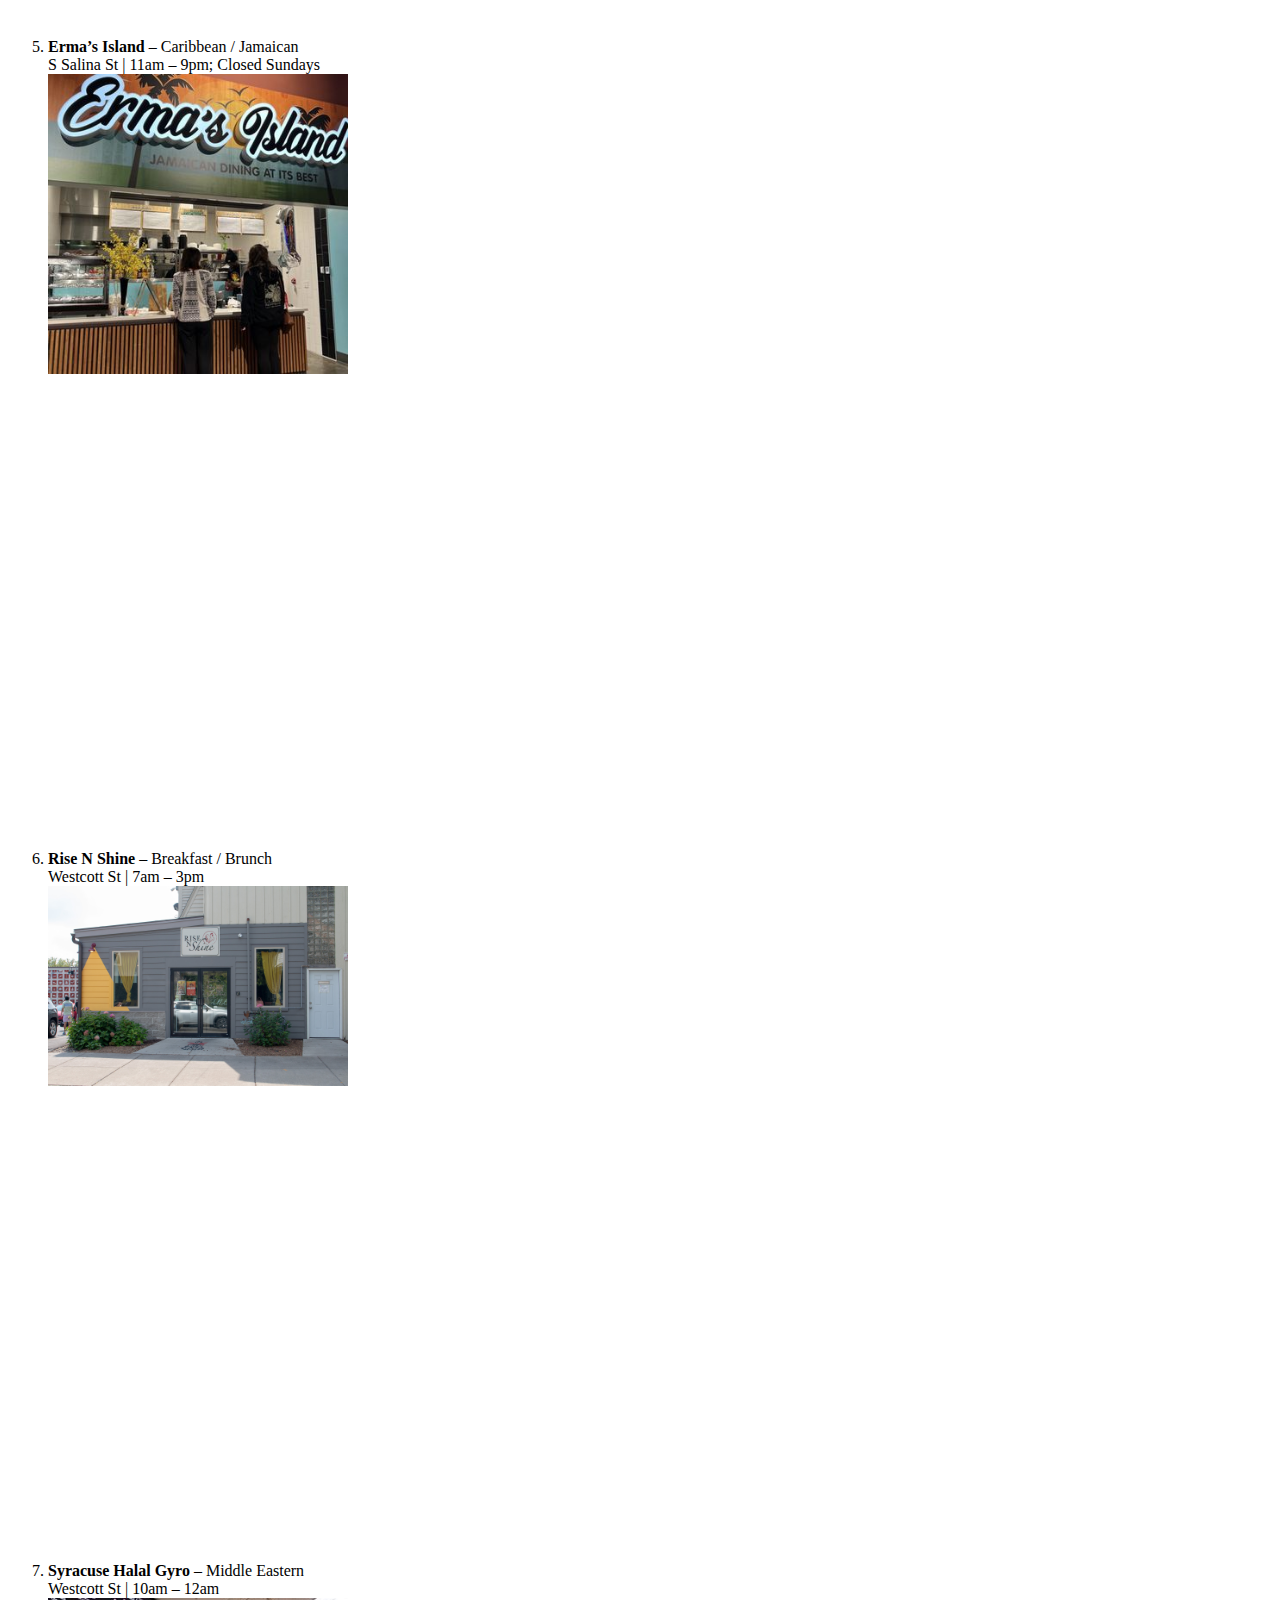
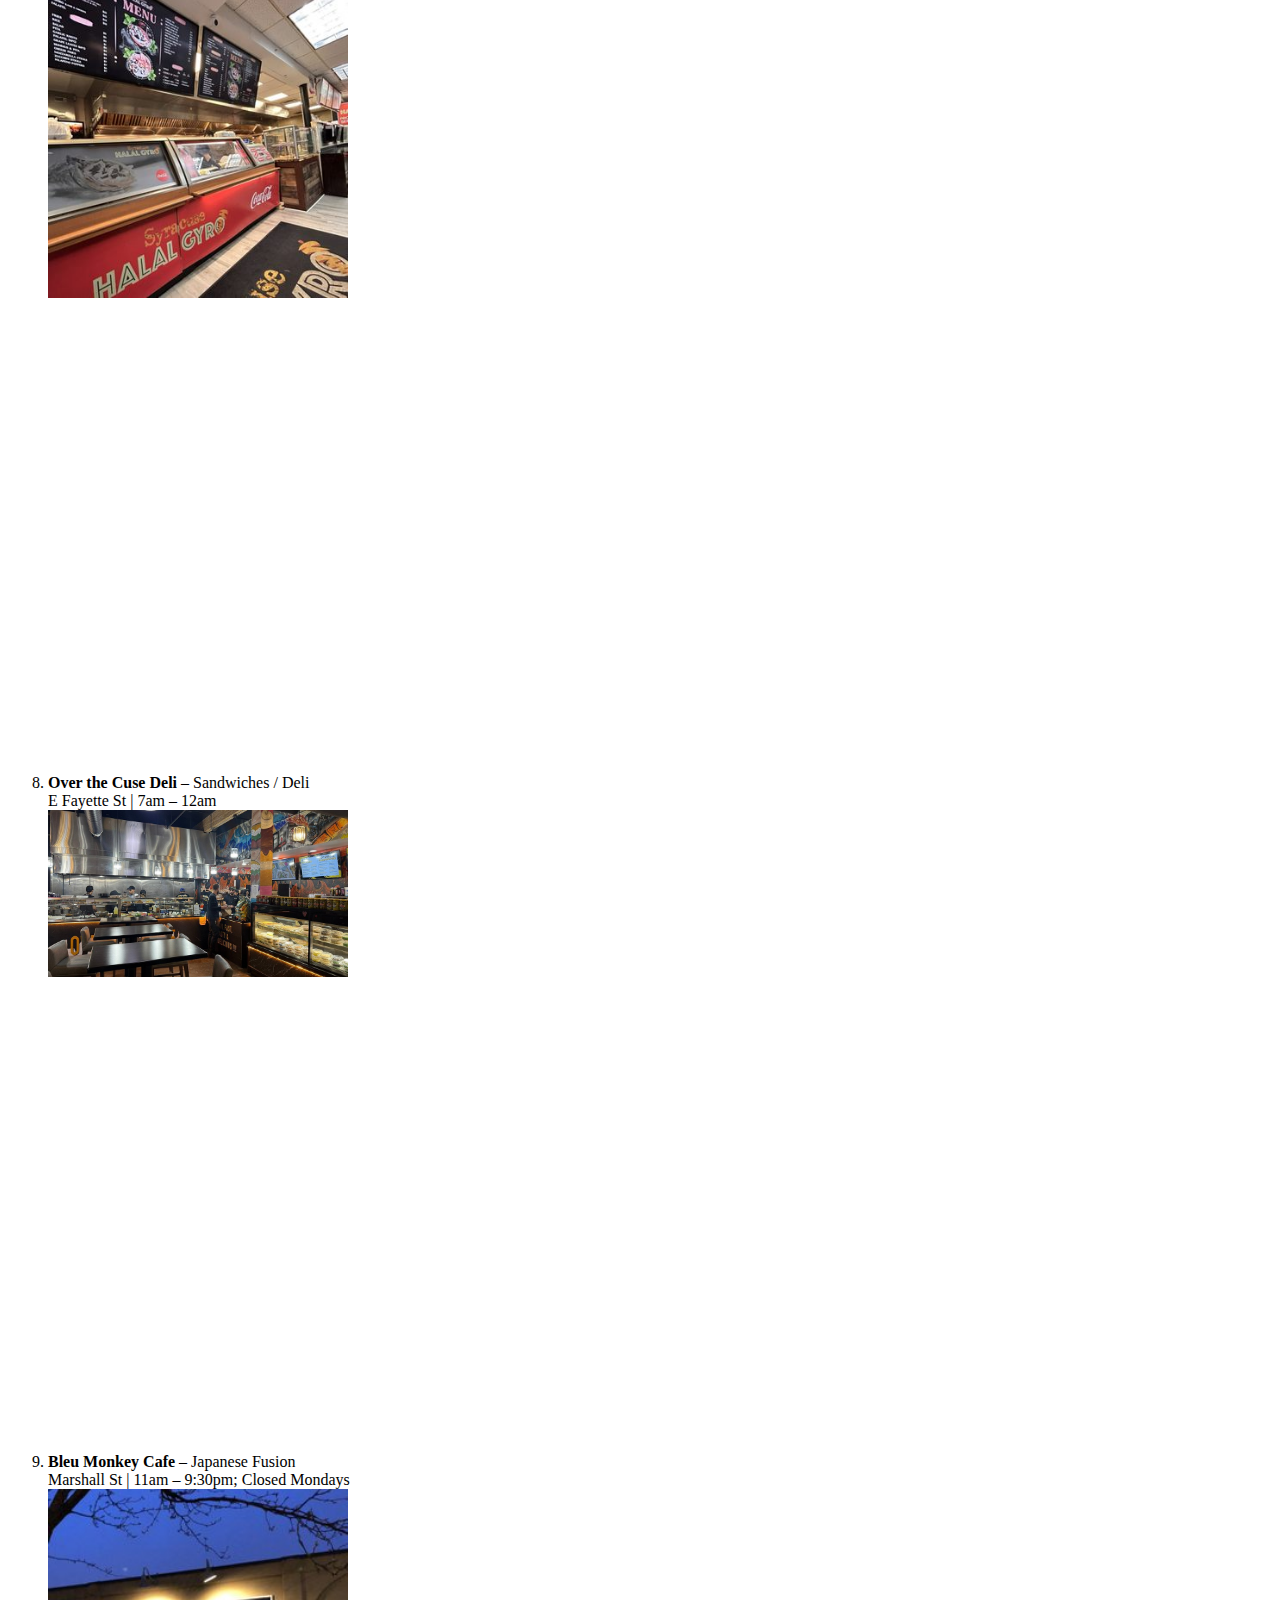
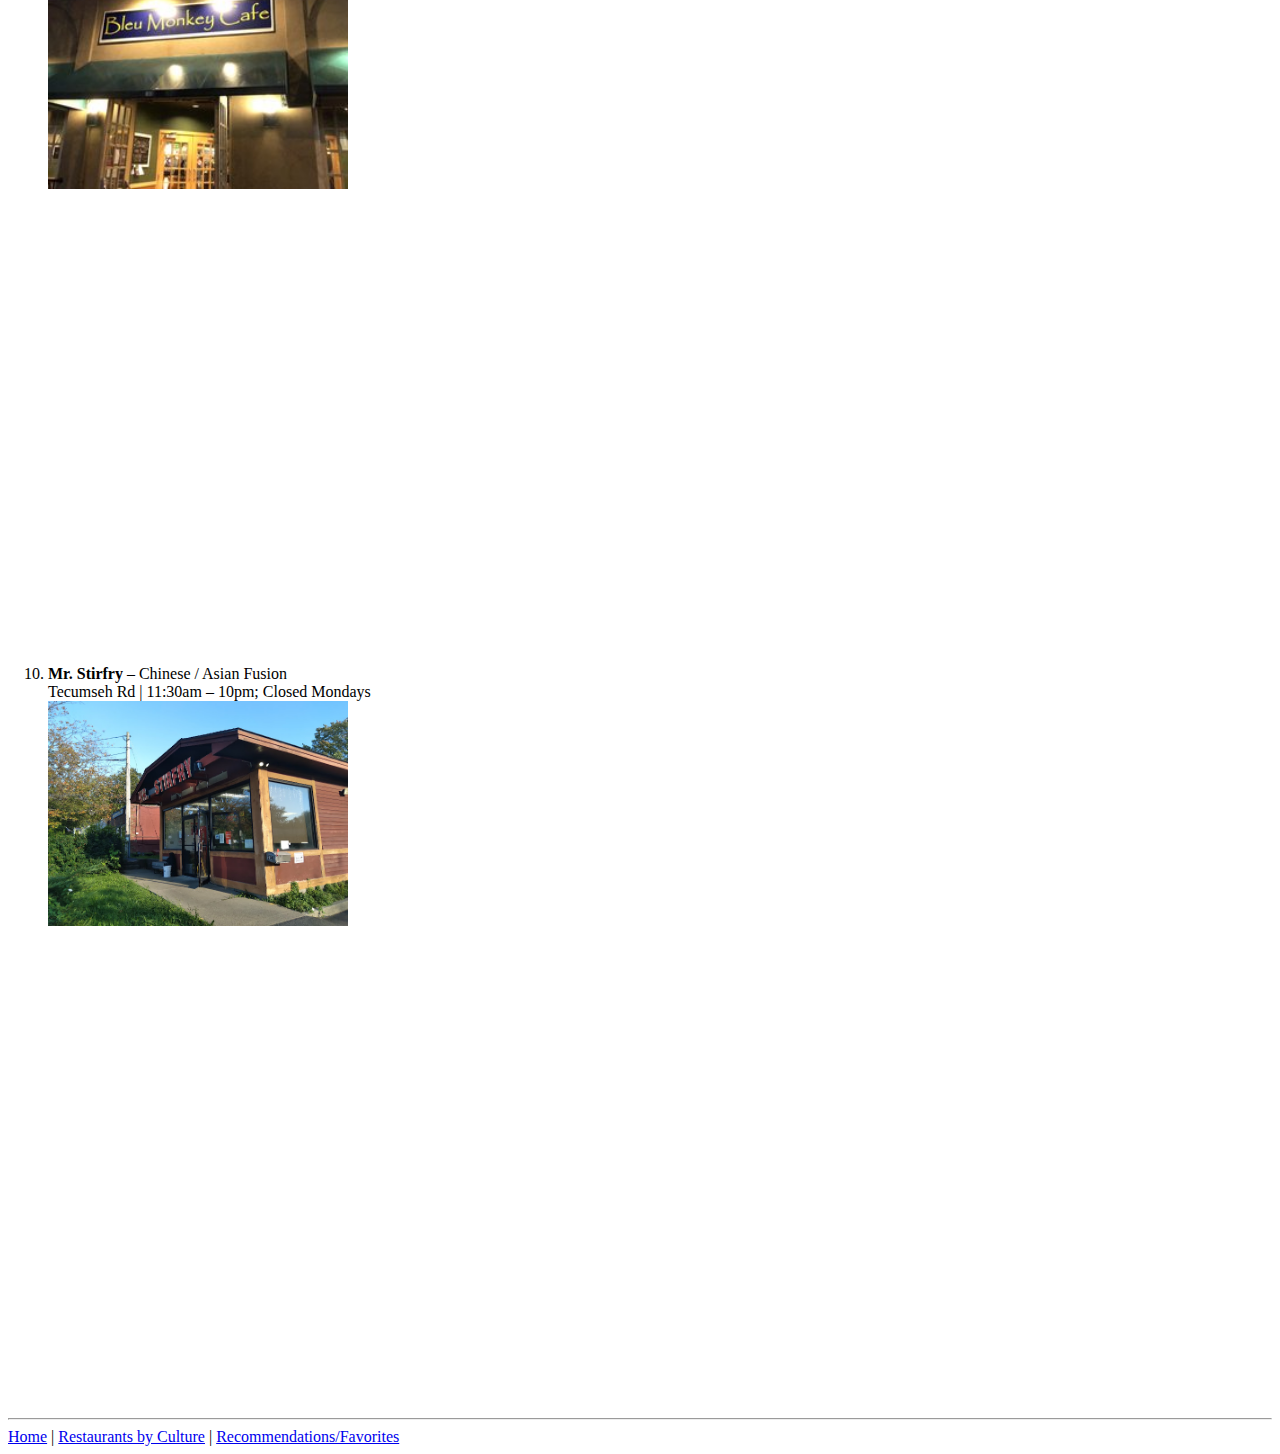
<file: project/restaurants.html>
<!DOCTYPE html>
<html lang="en">
<head>
  <meta charset="UTF-8">
  <title>Syracuse Eats: Restaurants by Culture</title>
</head>
<body>
  <h1>Explore Syracuse’s Food Scene</h1>
  <p>Here are some of the top student-friendly restaurants near campus, each with its own unique flavor:</p>

  <ol>
    <li><strong>Victoria Restaurant</strong> – Dominican / Latin American<br>
      Lombard Ave | 10am – 9pm<br>
      <img src="images/victoria.jpg" alt="Victoria Restaurant" width="300"><br>
      <iframe src="https://www.google.com/maps/embed?pb=!1m18!1m12!1m3!1d2915.6268023895877!2d-76.12209092332627!3d43.04928307113724!2m3!1f0!2f0!3f0!3m2!1i1024!2i768!4f13.1!3m3!1m2!1s0x89d9f31fc6a9f1bf%3A0x364092133a01f949!2sVictoria%20Restaurant!5e0!3m2!1sen!2sus!4v1762126415288!5m2!1sen!2sus" 
        width="600" height="450" style="border:0;" allowfullscreen="" loading="lazy" referrerpolicy="no-referrer-when-downgrade"></iframe>
    </li><br>

    <li><strong>Margaritas Mexican Cantina</strong> – Mexican<br>
      Walton St | 11am – 10pm<br>
      <img src="images/margaritas.jpg" alt="Margaritas Mexican Cantina" width="300"><br>
      <iframe src="https://www.google.com/maps/embed?pb=!1m18!1m12!1m3!1d2915.6967302584744!2d-76.15825032332644!3d43.047811971137335!2m3!1f0!2f0!3f0!3m2!1i1024!2i768!4f13.1!3m3!1m2!1s0x89d9f3014eaf4c03%3A0x507854448b4bdfdd!2sMargaritas%20Mexican%20Cantina!5e0!3m2!1sen!2sus!4v1762126483105!5m2!1sen!2sus"
        width="600" height="450" style="border:0;" allowfullscreen="" loading="lazy" referrerpolicy="no-referrer-when-downgrade"></iframe>
    </li><br>

    <li><strong>Dosa Grill</strong> – Indian<br>
      E Genesee St | 11:30am – 10pm<br>
      <img src="images/dosagrill.jpg" alt="Dosa Grill" width="300"><br>
      <iframe src="https://www.google.com/maps/embed?pb=!1m18!1m12!1m3!1d2916.286318154085!2d-76.06867412332696!3d43.03540697113811!2m3!1f0!2f0!3f0!3m2!1i1024!2i768!4f13.1!3m3!1m2!1s0x89d98cc1107e008d%3A0xb19ea24f530dd81c!2sDosa%20Grill!5e0!3m2!1sen!2sus!4v1762126522551!5m2!1sen!2sus" 
        width="600" height="450" style="border:0;" allowfullscreen="" loading="lazy" referrerpolicy="no-referrer-when-downgrade"></iframe>
    </li><br>

    <li><strong>Dinosaur Bar-B-Que</strong> – American BBQ<br>
      W Willow St | 11am – 9pm<br>
      <img src="images/dinosaurbbq.jpeg" alt="Dinosaur BBQ" width="300"><br>
      <iframe src="https://www.google.com/maps/embed?pb=!1m18!1m12!1m3!1d2915.4671746435065!2d-76.1572687233262!3d43.05264107113693!2m3!1f0!2f0!3f0!3m2!1i1024!2i768!4f13.1!3m3!1m2!1s0x89d9f3b8019f2991%3A0x58d5929e21a62e5!2sDinosaur%20Bar-B-Que!5e0!3m2!1sen!2sus!4v1762126549227!5m2!1sen!2sus" 
        width="600" height="450" style="border:0;" allowfullscreen="" loading="lazy" referrerpolicy="no-referrer-when-downgrade"></iframe>
    </li><br>

    <li><strong>Erma’s Island</strong> – Caribbean / Jamaican<br>
      S Salina St | 11am – 9pm; Closed Sundays<br>
      <img src="images/ermasisland.jpg" alt="Erma’s Island" width="300"><br>
      <iframe src="https://www.google.com/maps/embed?pb=!1m18!1m12!1m3!1d2915.8540621239017!2d-76.15555092332656!3d43.04450197113758!2m3!1f0!2f0!3f0!3m2!1i1024!2i768!4f13.1!3m3!1m2!1s0x89d9f313f9df98d3%3A0x4e57b5efa69998a5!2sErma&#39;s%20Island!5e0!3m2!1sen!2sus!4v1762126577784!5m2!1sen!2sus"
        width="600" height="450" style="border:0;" allowfullscreen="" loading="lazy" referrerpolicy="no-referrer-when-downgrade"></iframe>
    </li><br>

    <li><strong>Rise N Shine</strong> – Breakfast / Brunch<br>
      Westcott St | 7am – 3pm<br>
      <img src="images/risenshine.jpg" alt="Rise N Shine" width="300"><br>
      <iframe src="https://www.google.com/maps/embed?pb=!1m18!1m12!1m3!1d1492983.6508134785!2d-78.55877024375!3d43.041774600000004!2m3!1f0!2f0!3f0!3m2!1i1024!2i768!4f13.1!3m3!1m2!1s0x89d9f3b11eeb76a5%3A0xbd22e9ef02c572e4!2sRise%20N%20Shine%20Diner%20Westcott!5e0!3m2!1sen!2sus!4v1762126608282!5m2!1sen!2sus" 
        width="600" height="450" style="border:0;" allowfullscreen="" loading="lazy" referrerpolicy="no-referrer-when-downgrade"></iframe>
    </li><br>

    <li><strong>Syracuse Halal Gyro</strong> – Middle Eastern<br>
      Westcott St | 10am – 12am<br>
      <img src="images/syrhalalgyro.jpg" alt="Syracuse Halal Gyro" width="300"><br>
      <iframe src="https://www.google.com/maps/embed?pb=!1m18!1m12!1m3!1d2915.9807571104698!2d-76.12165932332667!3d43.04183637113763!2m3!1f0!2f0!3f0!3m2!1i1024!2i768!4f13.1!3m3!1m2!1s0x89d9f3394f92e5a7%3A0xf80dda6a06a453a4!2sSyracuse%20Halal%20Gyro!5e0!3m2!1sen!2sus!4v1762126653442!5m2!1sen!2sus" 
        width="600" height="450" style="border:0;" allowfullscreen="" loading="lazy" referrerpolicy="no-referrer-when-downgrade"></iframe>
    </li><br>

    <li><strong>Over the Cuse Deli</strong> – Sandwiches / Deli<br>
      E Fayette St | 7am – 12am<br>
      <img src="images/overthecuse.jpg" alt="Over the Cuse Deli" width="300"><br>
      <iframe src="https://www.google.com/maps/embed?pb=!1m18!1m12!1m3!1d2915.6778735477506!2d-76.14369092332637!3d43.048208671137296!2m3!1f0!2f0!3f0!3m2!1i1024!2i768!4f13.1!3m3!1m2!1s0x89d9f3ee7926e379%3A0x6815061b164edfe!2sOver%20the%20Cuse%20Deli%20and%20Grill!5e0!3m2!1sen!2sus!4v1762126675104!5m2!1sen!2sus" 
        width="600" height="450" style="border:0;" allowfullscreen="" loading="lazy" referrerpolicy="no-referrer-when-downgrade"></iframe>
    </li><br>

    <li><strong>Bleu Monkey Cafe</strong> – Japanese Fusion<br>
      Marshall St | 11am – 9:30pm; Closed Mondays<br>
      <img src="images/bleumonkey.jpg" alt="Bleu Monkey Cafe" width="300"><br>
      <iframe src="https://www.google.com/maps/embed?pb=!1m18!1m12!1m3!1d5831.967379228024!2d-76.1378111233266!3d43.041774671137766!2m3!1f0!2f0!3f0!3m2!1i1024!2i768!4f13.1!3m3!1m2!1s0x89d9f3a1c166cabf%3A0xd89036cbadaf770b!2sBleu%20Monkey%20Cafe!5e0!3m2!1sen!2sus!4v1762126697214!5m2!1sen!2sus"
        width="600" height="450" style="border:0;" allowfullscreen="" loading="lazy" referrerpolicy="no-referrer-when-downgrade"></iframe>
    </li><br>

    <li><strong>Mr. Stirfry</strong> – Chinese / Asian Fusion<br>
      Tecumseh Rd | 11:30am – 10pm; Closed Mondays<br>
      <img src="images/mrstirfry.jpg" alt="Mr. Stirfry" width="300"><br>
      <iframe src="https://www.google.com/maps/embed?pb=!1m18!1m12!1m3!1d2916.6794576074594!2d-76.11287632332724!3d43.02713367113877!2m3!1f0!2f0!3f0!3m2!1i1024!2i768!4f13.1!3m3!1m2!1s0x89d9f367c21abe31%3A0x8698226286da9498!2sMr%20Stirfry!5e0!3m2!1sen!2sus!4v1762126728322!5m2!1sen!2sus"
        width="600" height="450" style="border:0;" allowfullscreen="" loading="lazy" referrerpolicy="no-referrer-when-downgrade"></iframe>
    </li><br>
  </ol>

  <hr>
  <nav>
    <a href="index.html">Home</a> |
    <a href="restaurants.html">Restaurants by Culture</a> |
    <a href="recommendations.html">Recommendations/Favorites</a>
  </nav>
</body>
</html>
</file>
<file: lab06/styles.css>
body {  
    font-family: 'Times New Roman', Times;
}

h1 {
    color: deepskyblue;
    font-size: 2em;
}

h2 {
    color: deepskyblue;
    font-size: 1.5em;
}

table, th, td {
    border: 1px solid black;
    border-collapse: collapse;
}

th, td {
    text-align: center;
}

.evenrow {
    background-color: lightskyblue;
}
</file>
